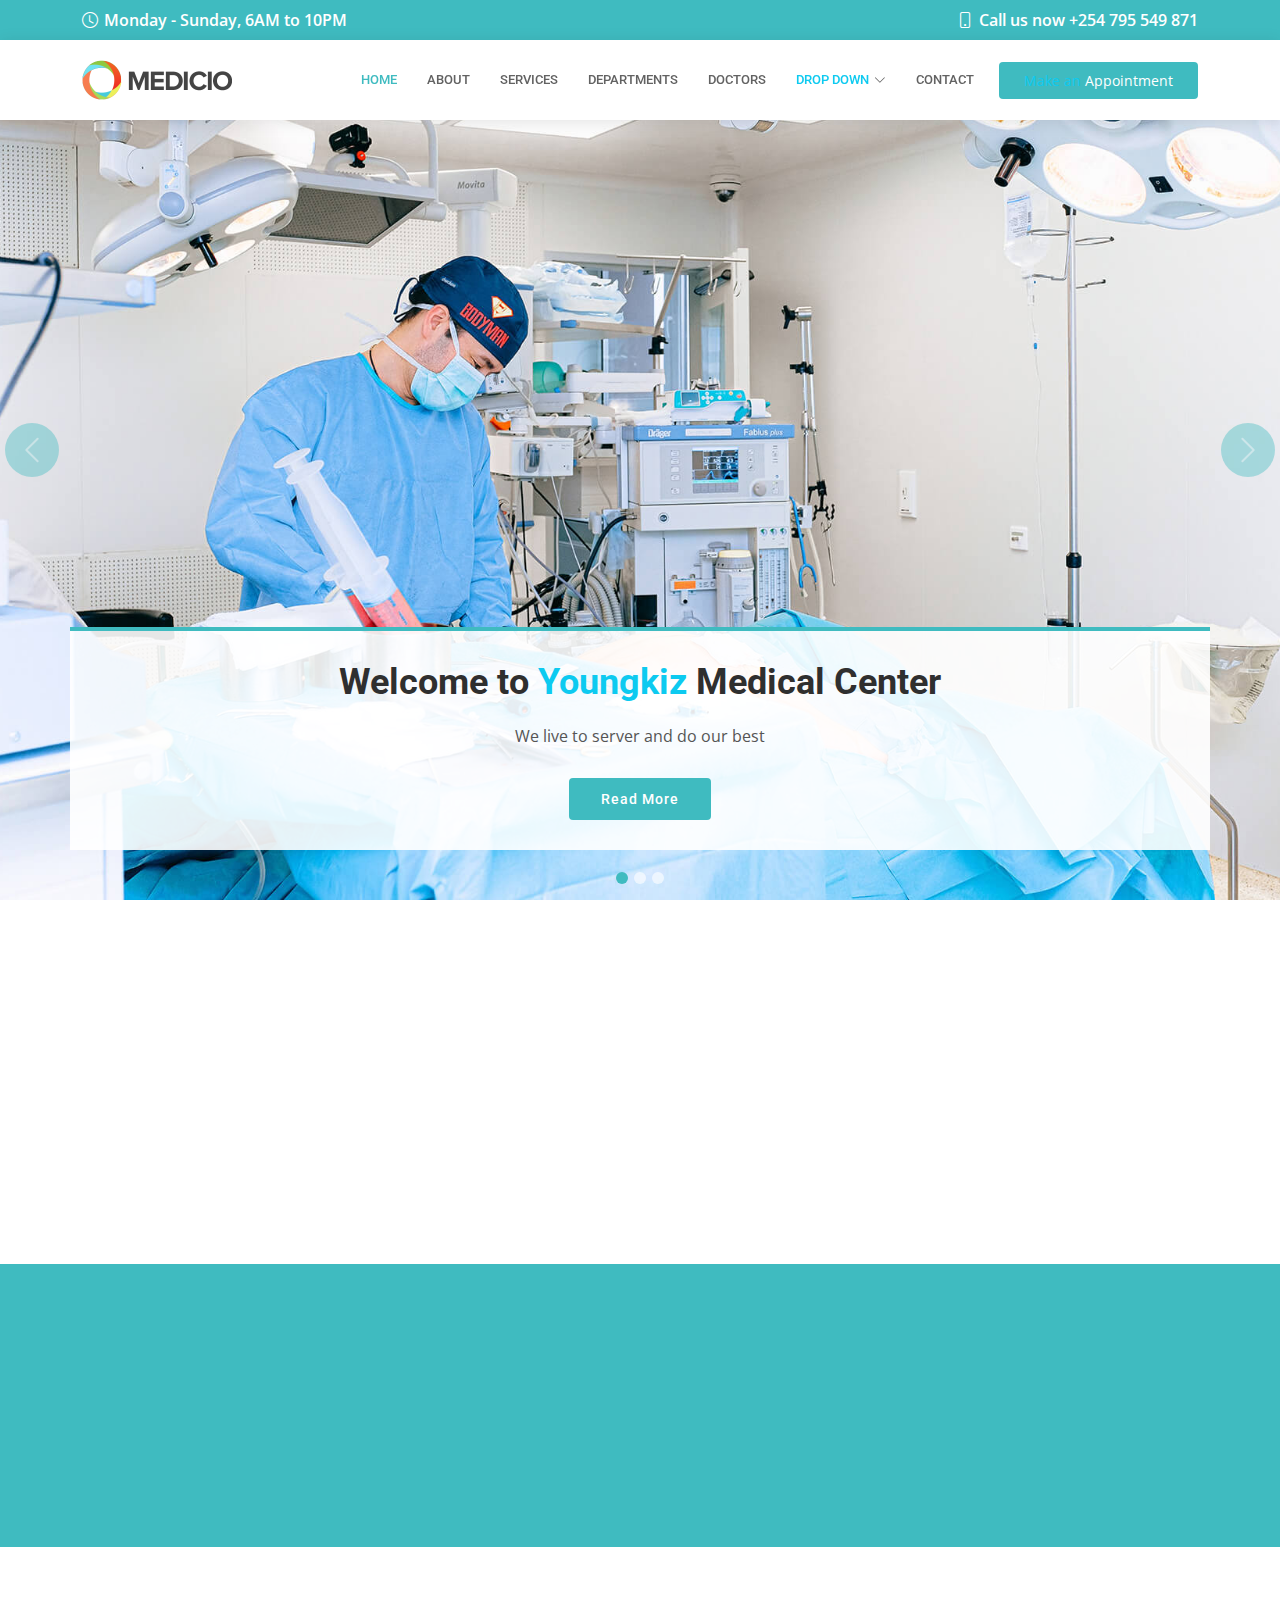
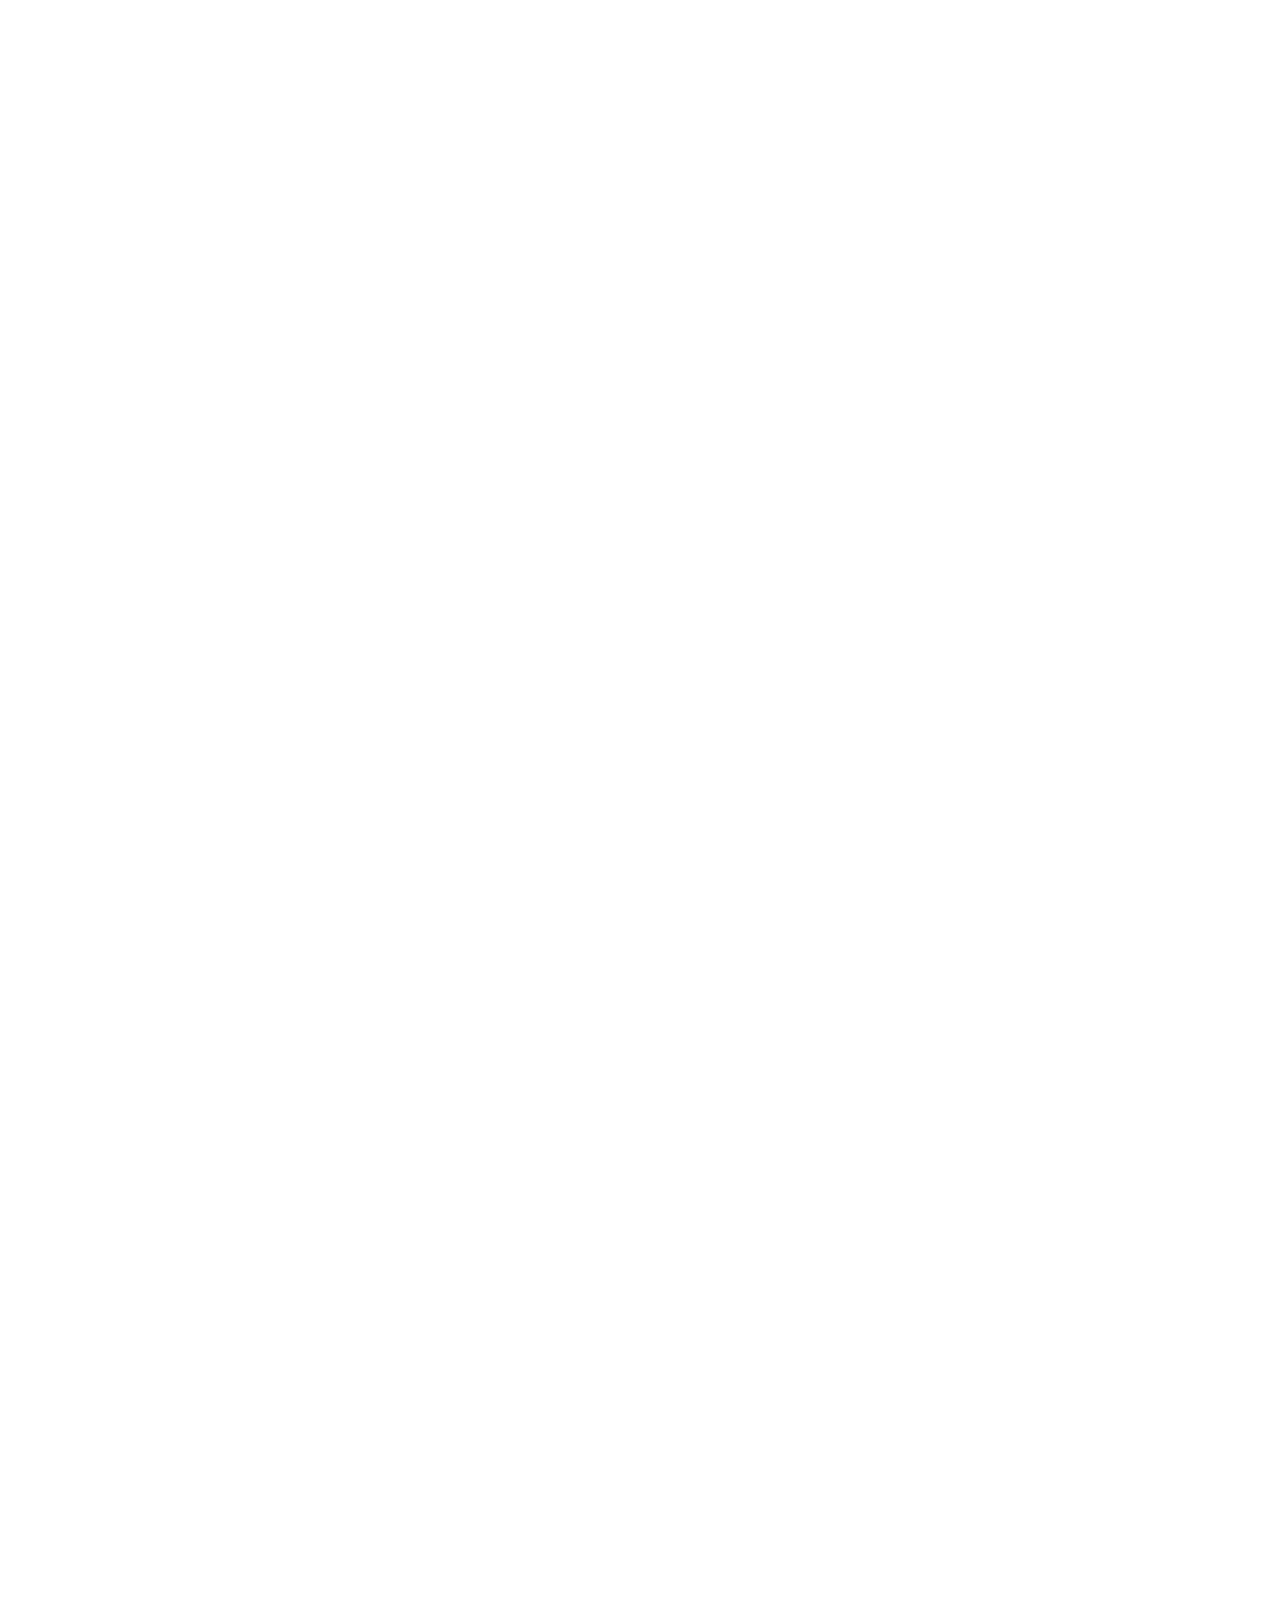
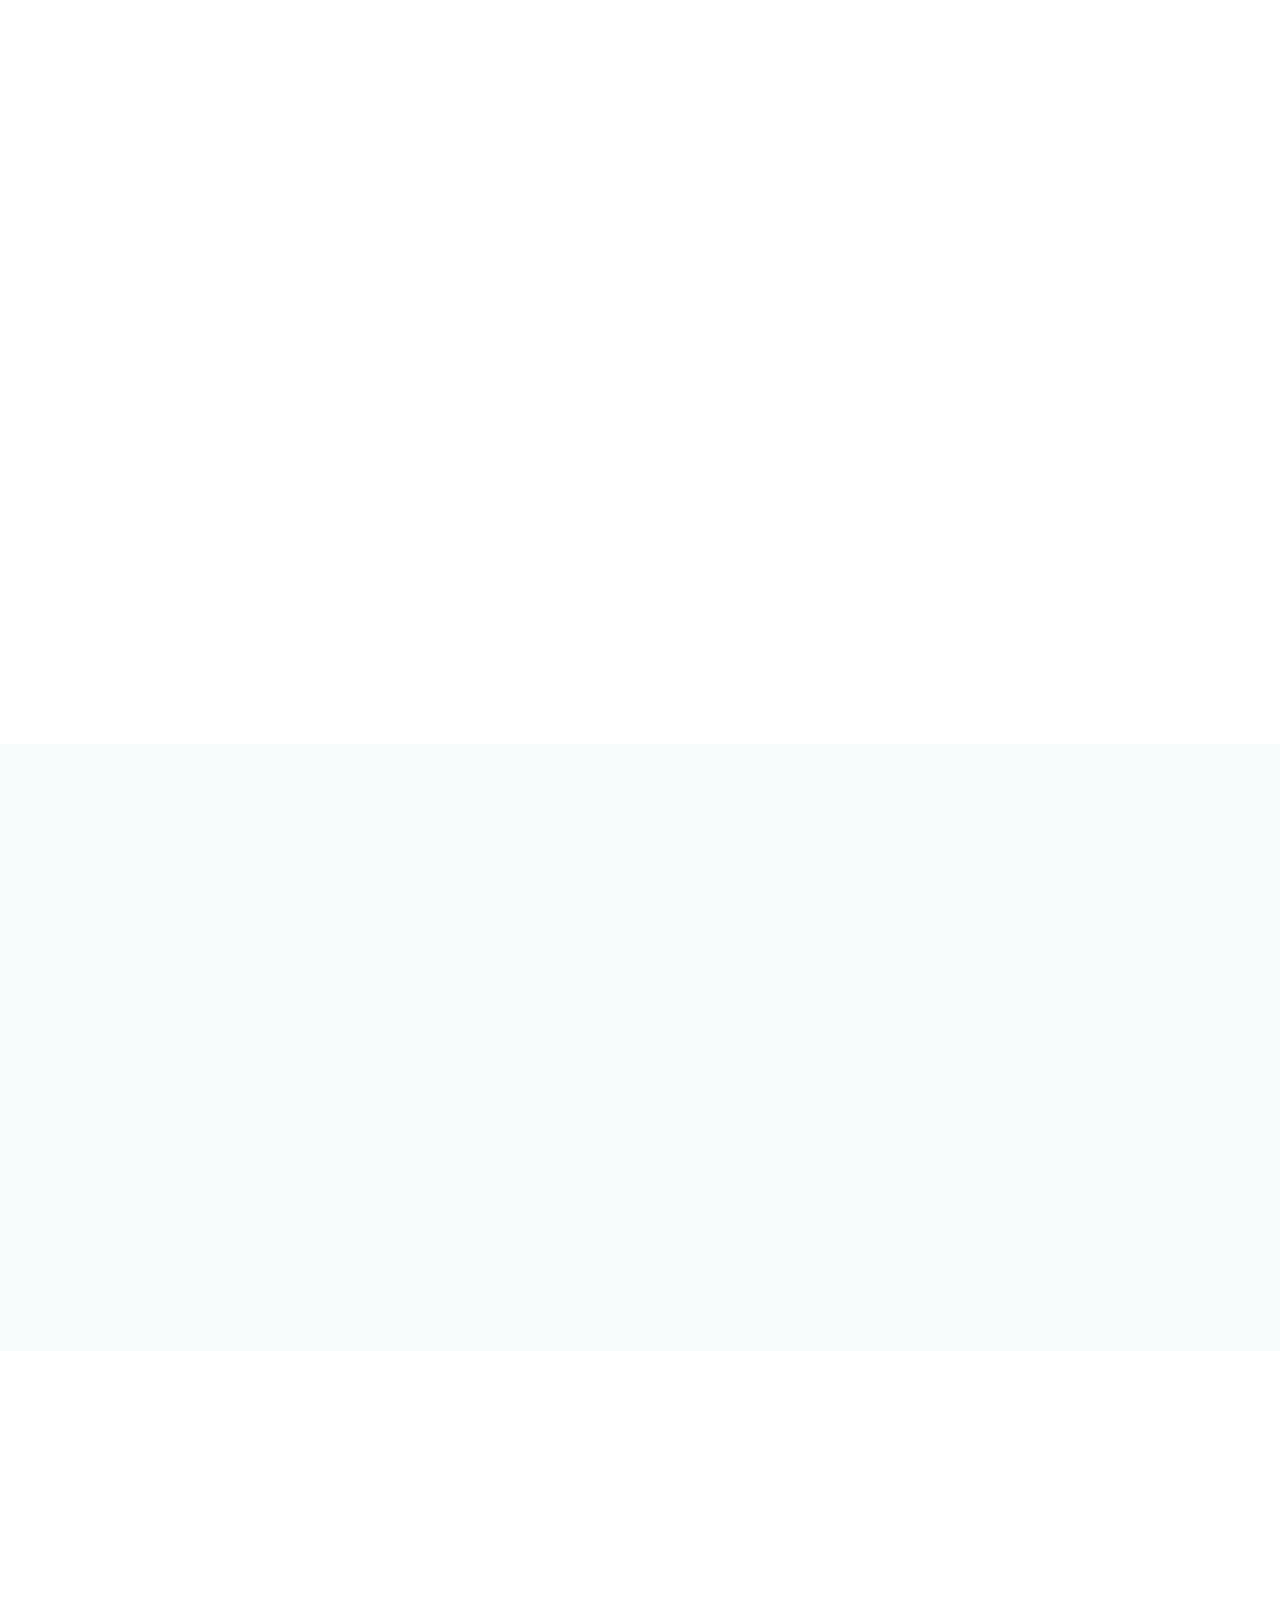
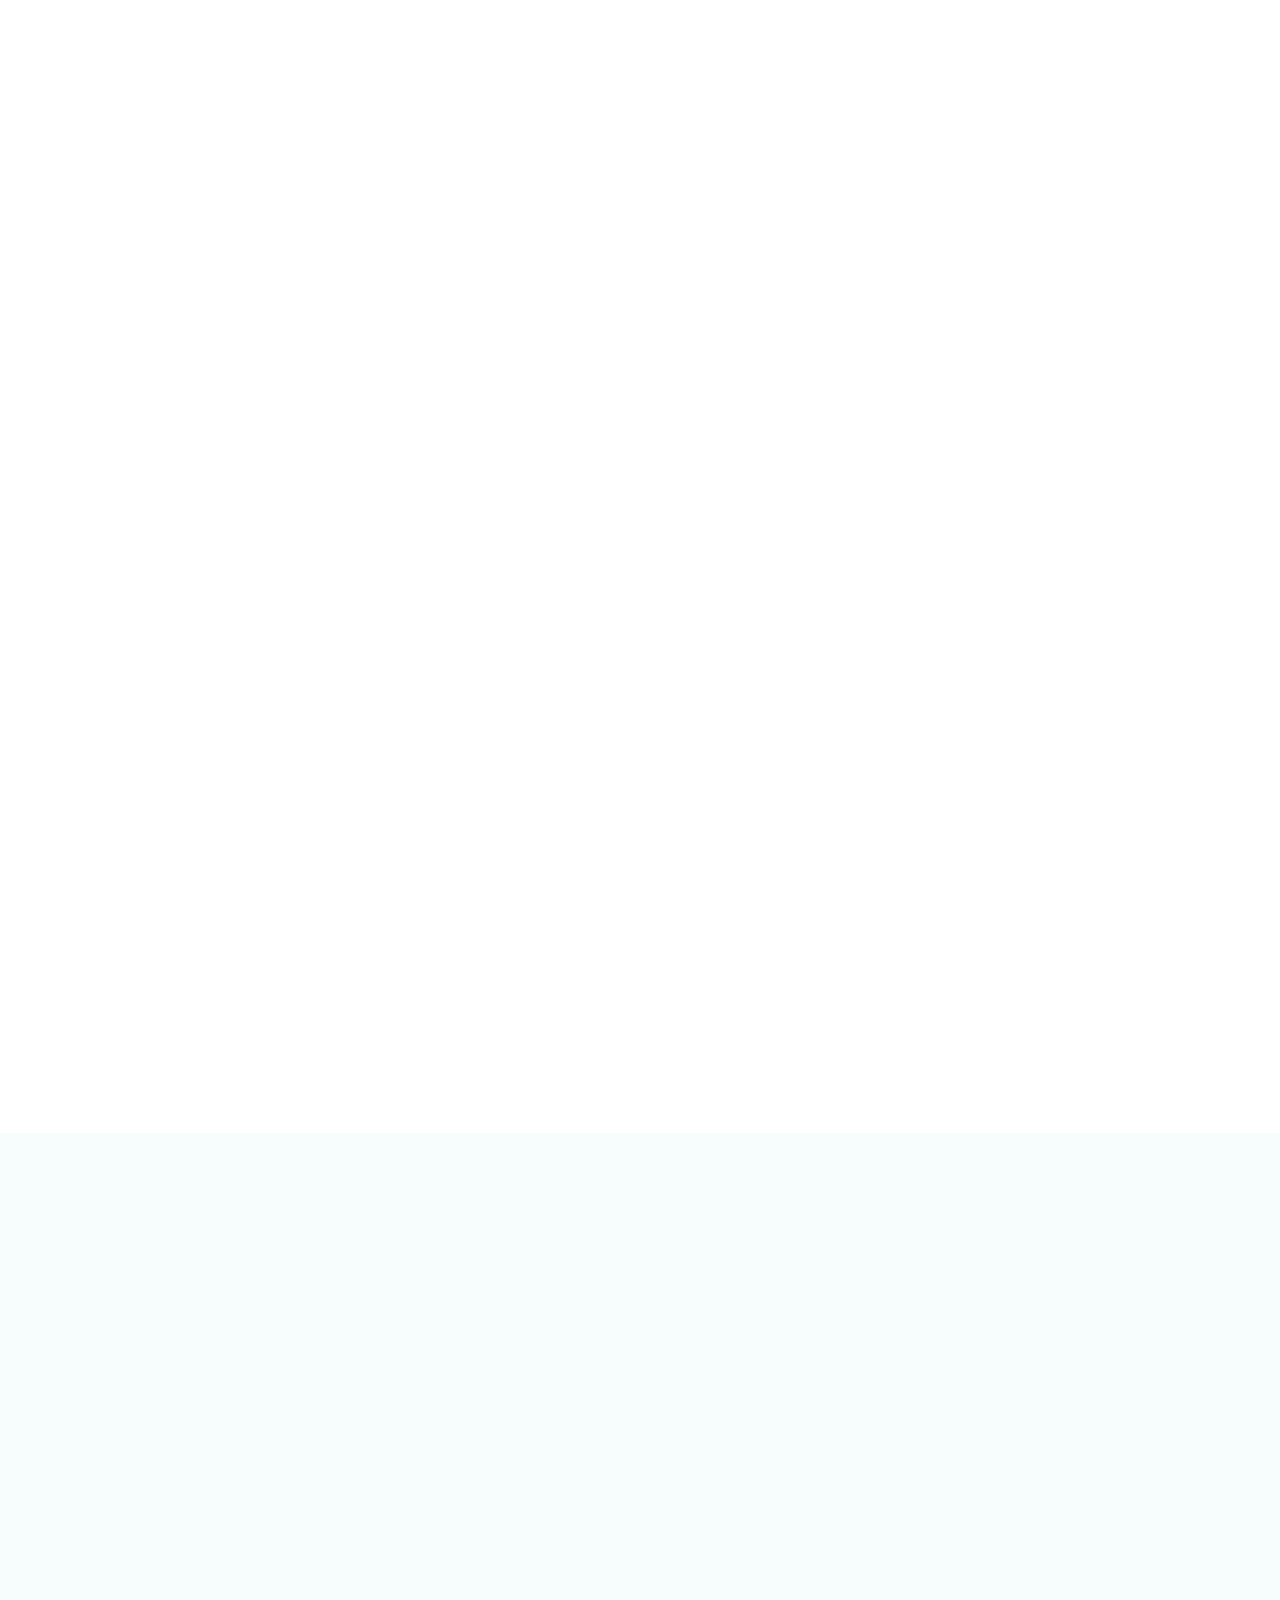
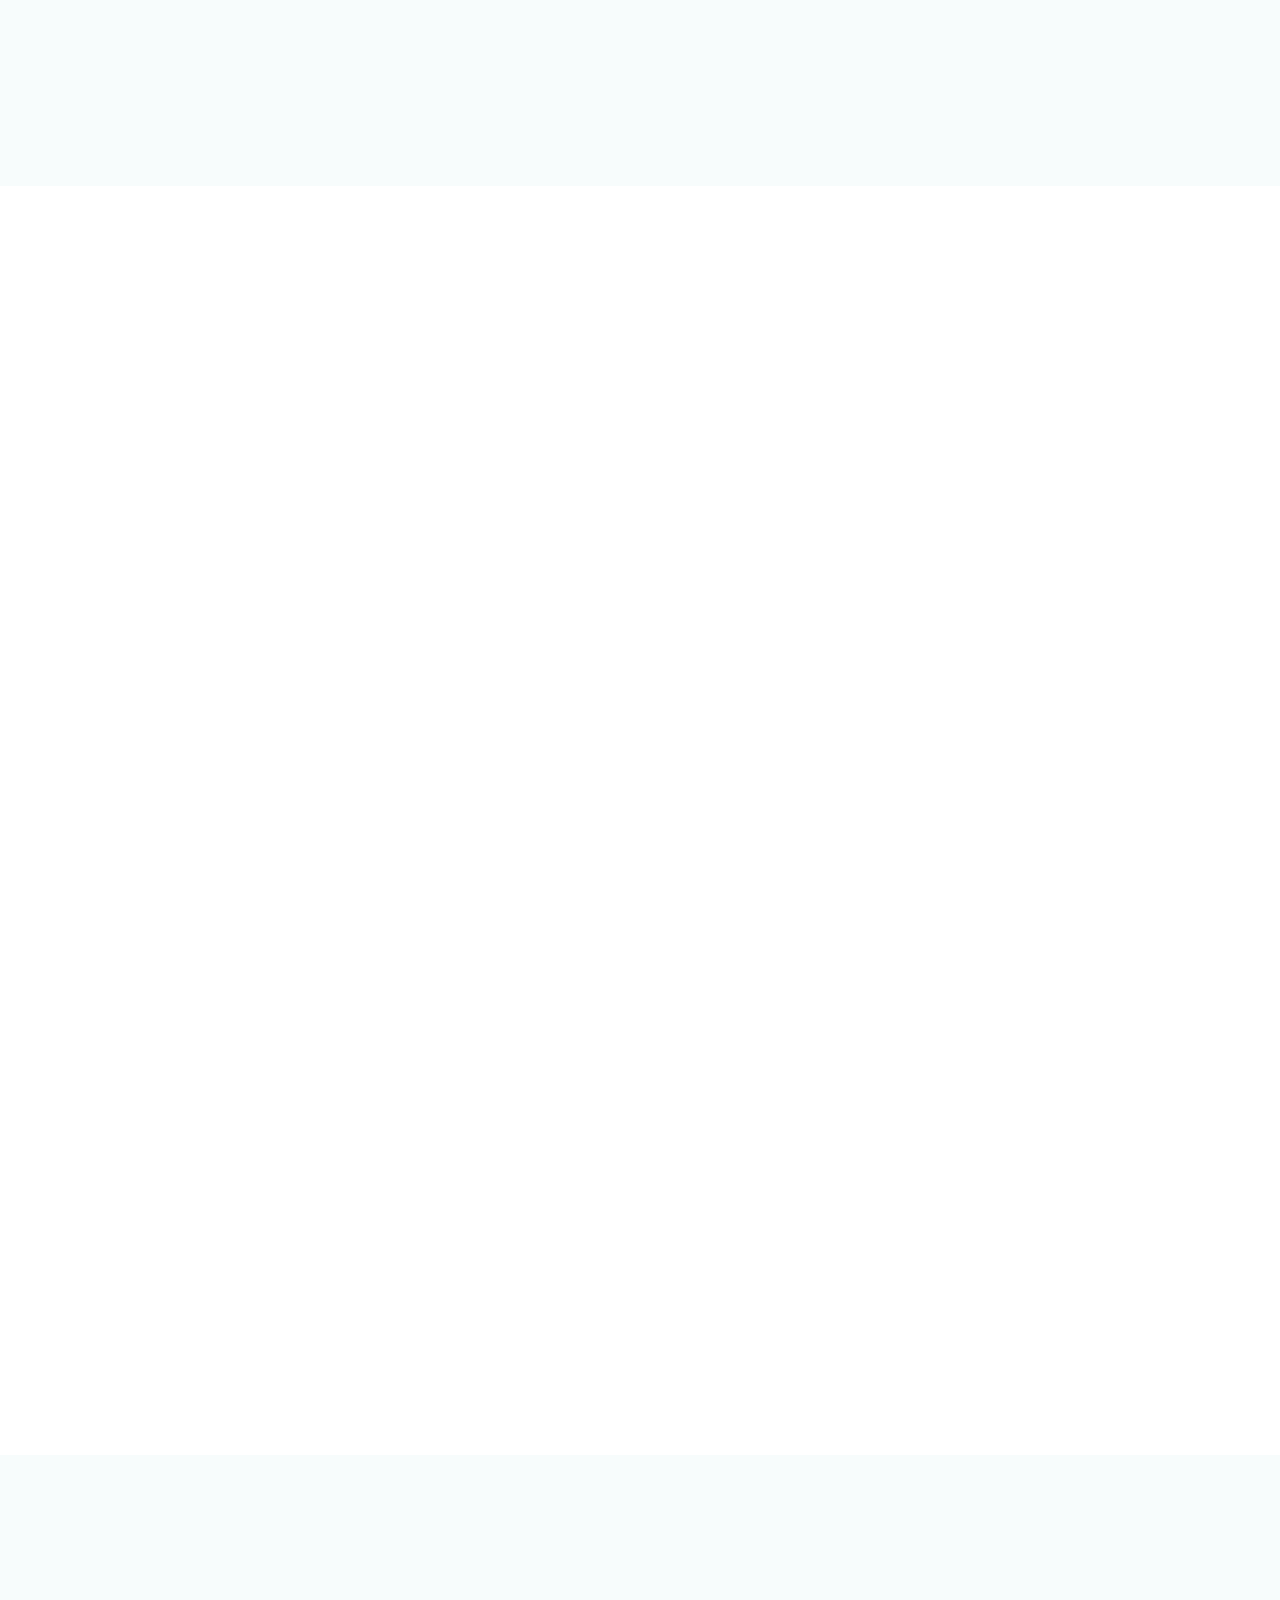
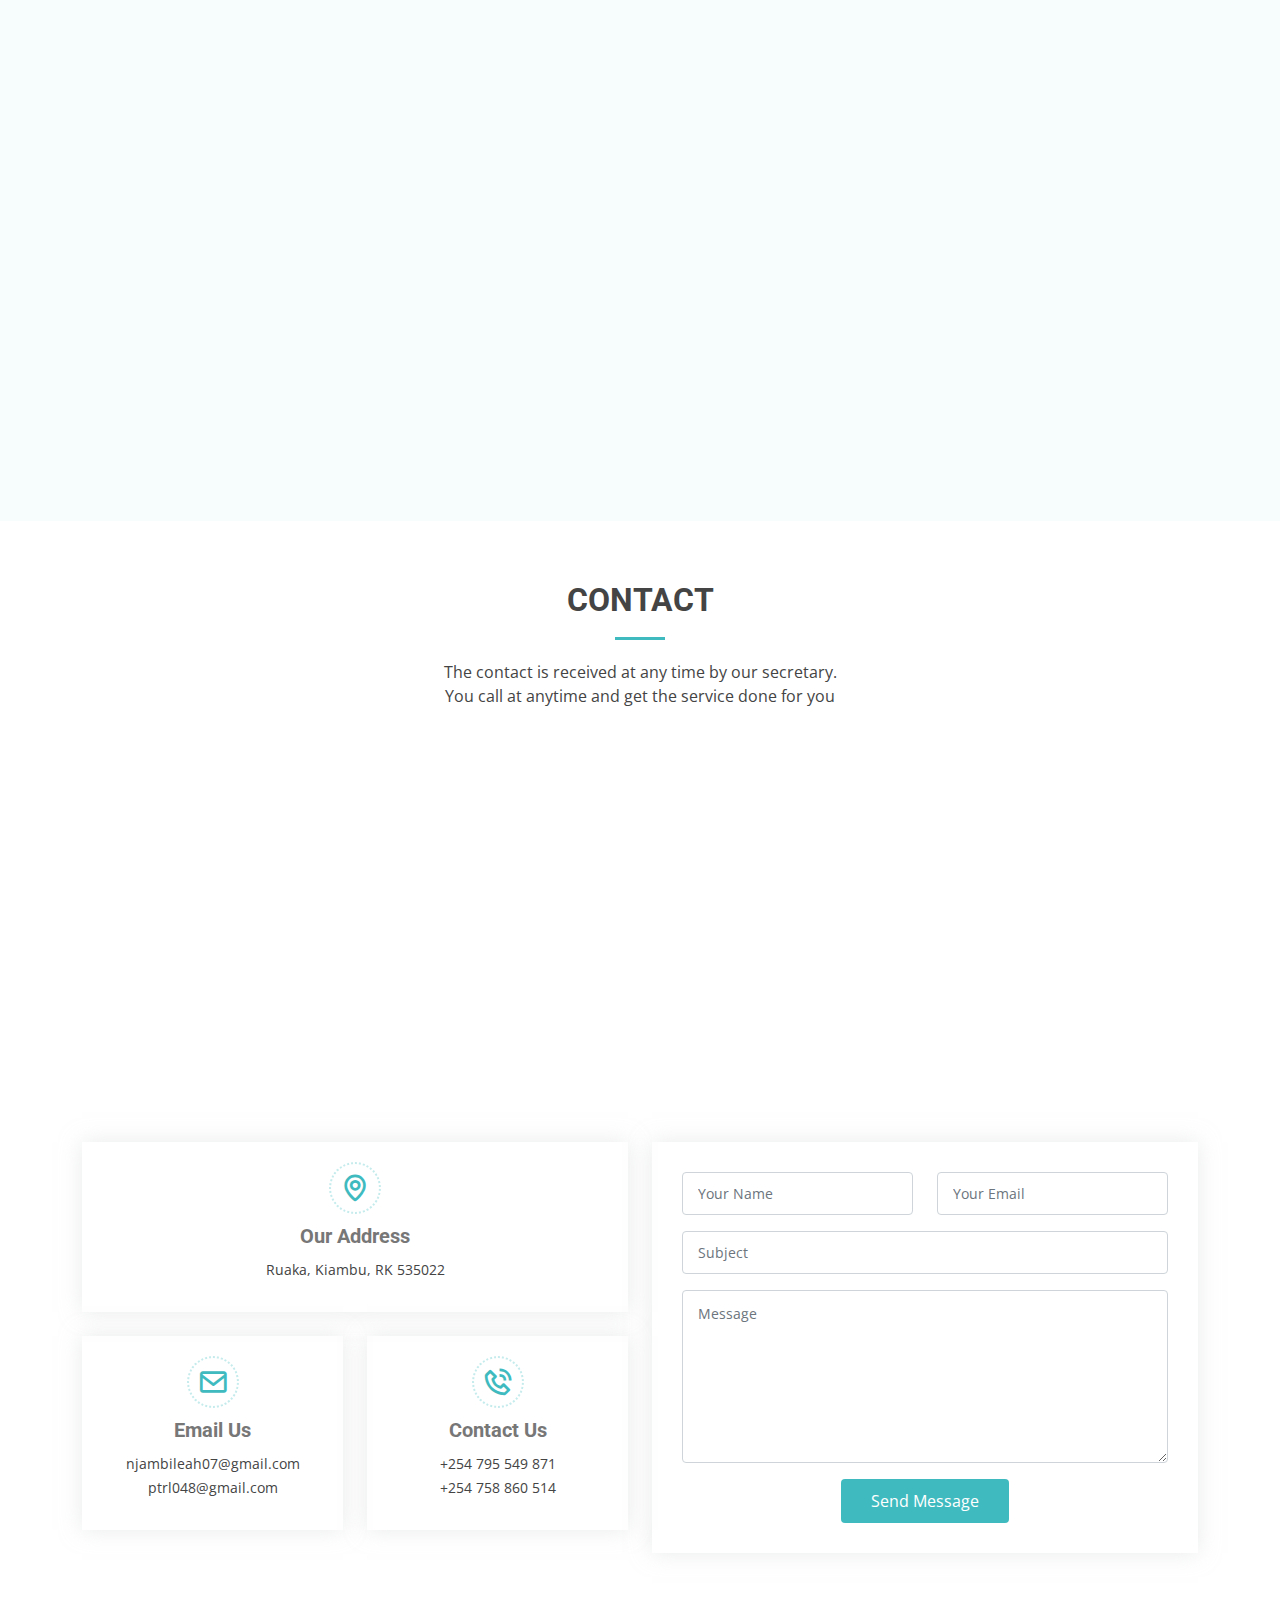
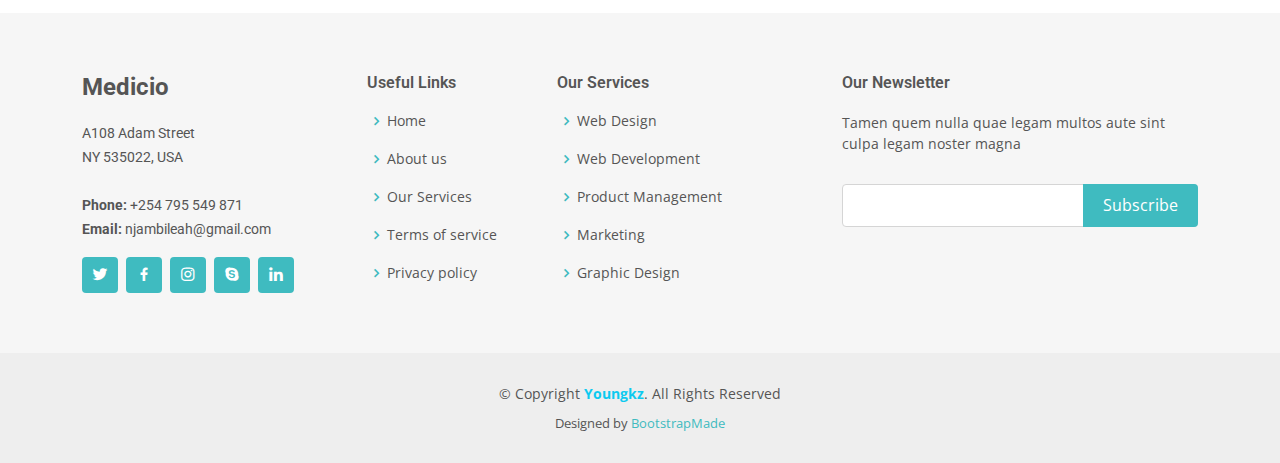
<file: templates/Medicio/index.html>
<!DOCTYPE html>
<html lang="en">

<head>
  <meta charset="utf-8">
  <meta content="width=device-width, initial-scale=1.0" name="viewport">

  <title>Medicio Bootstrap Template - Index</title>
  <meta content="" name="description">
  <meta content="" name="keywords">

  <!-- Favicons -->
  <link href="../../static/img/favicon.png" rel="icon">
  <link href="../../static/img/apple-touch-icon.png" rel="apple-touch-icon">

  <!-- Google Fonts -->
  <link href="https://fonts.googleapis.com/css?family=Open+Sans:300,300i,400,400i,600,600i,700,700i|Roboto:300,300i,400,400i,500,500i,600,600i,700,700i|Poppins:300,300i,400,400i,500,500i,600,600i,700,700i" rel="stylesheet">

  <!-- Vendor CSS Files -->
  <link href="assets/vendor/fontawesome-free/css/all.min.css" rel="stylesheet">
  <link href="assets/vendor/animate.css/animate.min.css" rel="stylesheet">
  <link href="assets/vendor/aos/aos.css" rel="stylesheet">
  <link href="assets/vendor/bootstrap/css/bootstrap.min.css" rel="stylesheet">
  <link href="assets/vendor/bootstrap-icons/bootstrap-icons.css" rel="stylesheet">
  <link href="assets/vendor/boxicons/css/boxicons.min.css" rel="stylesheet">
  <link href="assets/vendor/glightbox/css/glightbox.min.css" rel="stylesheet">
  <link href="assets/vendor/swiper/swiper-bundle.min.css" rel="stylesheet">

  <!-- Template Main CSS File -->
  <link href="../../static/css/style.css" rel="stylesheet">

  <!-- =======================================================
  * Template Name: Medicio - v4.10.0
  * Template URL: https://bootstrapmade.com/medicio-free-bootstrap-theme/
  * Author: BootstrapMade.com
  * License: https://bootstrapmade.com/license/
  ======================================================== -->
</head>

<body>

  <!-- ======= Top Bar ======= -->
  <div id="topbar" class="d-flex align-items-center fixed-top">
    <div class="container d-flex align-items-center justify-content-center justify-content-md-between">
      <div class="align-items-center d-none d-md-flex">
        <i class="bi bi-clock"></i> Monday - Sunday, 6AM to 10PM
      </div>
      <div class="d-flex align-items-center">
        <i class="bi bi-phone"></i> Call us now +254 795 549 871
      </div>
    </div>
  </div>

  <!-- ======= Header ======= -->
  <header id="header" class="fixed-top">
    <div class="container d-flex align-items-center">

      <a href="index.html" class="logo me-auto"><img src="../../static/img/logo.png" alt=""></a>
      <!-- Uncomment below if you prefer to use an image logo -->
      <!-- <h1 class="logo me-auto"><a href="index.html">Medicio</a></h1> -->

      <nav id="navbar" class="navbar order-last order-lg-0">
        <ul>
          <li><a class="nav-link scrollto " href="#hero">Home</a></li>
          <li><a class="nav-link scrollto" href="#about">About</a></li>
          <li><a class="nav-link scrollto" href="#services">Services</a></li>
          <li><a class="nav-link scrollto" href="#departments">Departments</a></li>
          <li><a class="nav-link scrollto" href="#doctors">Doctors</a></li>
          <li class="dropdown"><a href="#"><span>Drop Down</span> <i class="bi bi-chevron-down"></i></a>
            <ul>
              <li><a href="#">Drop Down 1</a></li>
              <li class="dropdown"><a href="#"><span>Deep Drop Down</span> <i class="bi bi-chevron-right"></i></a>
                <ul>
                  <li><a href="#">Deep Drop Down 1</a></li>
                  <li><a href="#">Deep Drop Down 2</a></li>
                  <li><a href="#">Deep Drop Down 3</a></li>
                  <li><a href="#">Deep Drop Down 4</a></li>
                  <li><a href="#">Deep Drop Down 5</a></li>
                </ul>
              </li>
              <li><a href="#">Drop Down 2</a></li>
              <li><a href="#">Drop Down 3</a></li>
              <li><a href="#">Drop Down 4</a></li>
            </ul>
          </li>
          <li><a class="nav-link scrollto" href="#contact">Contact</a></li>
        </ul>
        <i class="bi bi-list mobile-nav-toggle"></i>
      </nav><!-- .navbar -->

      <a href="#appointment" class="appointment-btn scrollto"><span class="d-none d-md-inline">Make an</span> Appointment</a>

    </div>
  </header><!-- End Header -->

  <!-- ======= Hero Section ======= -->
  <section id="hero">
    <div id="heroCarousel" data-bs-interval="5000" class="carousel slide carousel-fade" data-bs-ride="carousel">

      <ol class="carousel-indicators" id="hero-carousel-indicators"></ol>

      <div class="carousel-inner" role="listbox">

        <!-- Slide 1 -->
        <div class="carousel-item active" style="background-image: url(../../static/img/slide/slide-1.jpg)">
          <div class="container">
            <h2>Welcome to <span>Youngkiz </span> Medical Center</h2>
            <p>We live to server and do our best</p>
            <a href="#about" class="btn-get-started scrollto">Read More</a>
          </div>
        </div>

        <!-- Slide 2 -->
        <div class="carousel-item" style="background-image: url(../../static/img/slide/slide-2.jpg)">
          <div class="container">
            <h2>Lorem Ipsum Dolor</h2>
            <p>Ut velit est quam dolor ad a aliquid qui aliquid. Sequi ea ut et est quaerat sequi nihil ut aliquam. Occaecati alias dolorem mollitia ut. Similique ea voluptatem. Esse doloremque accusamus repellendus deleniti vel.</p>
            <a href="#about" class="btn-get-started scrollto">Read More</a>
          </div>
        </div>

        <!-- Slide 3 -->
        <div class="carousel-item" style="background-image: url(../../static/img/slide/slide-3.jpg)">
          <div class="container">
            <h2>Sequi ea ut et est quaerat</h2>
            <p>Ut velit est quam dolor ad a aliquid qui aliquid. Sequi ea ut et est quaerat sequi nihil ut aliquam. Occaecati alias dolorem mollitia ut. Similique ea voluptatem. Esse doloremque accusamus repellendus deleniti vel.</p>
            <a href="#about" class="btn-get-started scrollto">Read More</a>
          </div>
        </div>

      </div>

      <a class="carousel-control-prev" href="#heroCarousel" role="button" data-bs-slide="prev">
        <span class="carousel-control-prev-icon bi bi-chevron-left" aria-hidden="true"></span>
      </a>

      <a class="carousel-control-next" href="#heroCarousel" role="button" data-bs-slide="next">
        <span class="carousel-control-next-icon bi bi-chevron-right" aria-hidden="true"></span>
      </a>

    </div>
  </section><!-- End Hero -->

  <main id="main">

    <!-- ======= Featured Services Section ======= -->
    <section id="featured-services" class="featured-services">
      <div class="container" data-aos="fade-up">

        <div class="row">
          <div class="col-md-6 col-lg-3 d-flex align-items-stretch mb-5 mb-lg-0">
            <div class="icon-box" data-aos="fade-up" data-aos-delay="100">
              <div class="icon"><i class="fas fa-heartbeat"></i></div>
              <h4 class="title"><a href="">Njambi Leah</a></h4>
              <p class="description">Voluptatum deleniti atque corrupti quos dolores et quas molestias excepturi</p>
            </div>
          </div>

          <div class="col-md-6 col-lg-3 d-flex align-items-stretch mb-5 mb-lg-0">
            <div class="icon-box" data-aos="fade-up" data-aos-delay="200">
              <div class="icon"><i class="fas fa-pills"></i></div>
              <h4 class="title"><a href="">Sed ut perspiciatis</a></h4>
              <p class="description">Duis aute irure dolor in reprehenderit in voluptate velit esse cillum dolore</p>
            </div>
          </div>

          <div class="col-md-6 col-lg-3 d-flex align-items-stretch mb-5 mb-lg-0">
            <div class="icon-box" data-aos="fade-up" data-aos-delay="300">
              <div class="icon"><i class="fas fa-thermometer"></i></div>
              <h4 class="title"><a href="">Magni Dolores</a></h4>
              <p class="description">Excepteur sint occaecat cupidatat non proident, sunt in culpa qui officia</p>
            </div>
          </div>

          <div class="col-md-6 col-lg-3 d-flex align-items-stretch mb-5 mb-lg-0">
            <div class="icon-box" data-aos="fade-up" data-aos-delay="400">
              <div class="icon"><i class="fas fa-dna"></i></div>
              <h4 class="title"><a href="">Nemo Enim</a></h4>
              <p class="description">At vero eos et accusamus et iusto odio dignissimos ducimus qui blanditiis</p>
            </div>
          </div>

        </div>

      </div>
    </section><!-- End Featured Services Section -->

    <!-- ======= Cta Section ======= -->
    <section id="cta" class="cta">
      <div class="container" data-aos="zoom-in">

        <div class="text-center">
          <h3>In an emergency? Need help now?</h3>
          <p> Duis aute irure dolor in reprehenderit in voluptate velit esse cillum dolore eu fugiat nulla pariatur. Excepteur sint occaecat cupidatat non proident, sunt in culpa qui officia deserunt mollit anim id est laborum.</p>
          <a class="cta-btn scrollto" href="#appointment">Make an Make an Appointment</a>
        </div>

      </div>
    </section><!-- End Cta Section -->

    <!-- ======= About Us Section ======= -->
    <section id="about" class="about">
      <div class="container" data-aos="fade-up">

        <div class="section-title">
          <h2>About Us</h2>
          <p>Magnam dolores commodi suscipit. Necessitatibus eius consequatur ex aliquid fuga eum quidem. Sit sint consectetur velit. Quisquam quos quisquam cupiditate. Et nemo qui impedit suscipit alias ea. Quia fugiat sit in iste officiis commodi quidem hic quas.</p>
        </div>

        <div class="row">
          <div class="col-lg-6" data-aos="fade-right">
            <img src="../../static/img/about.jpg" class="img-fluid" alt="">
          </div>
          <div class="col-lg-6 pt-4 pt-lg-0 content" data-aos="fade-left">
            <h3>Voluptatem dignissimos provident quasi corporis voluptates sit assumenda.</h3>
            <p class="fst-italic">
              Lorem ipsum dolor sit amet, consectetur adipiscing elit, sed do eiusmod tempor incididunt ut labore et dolore
              magna aliqua.
            </p>
            <ul>
              <li><i class="bi bi-check-circle"></i> Ullamco laboris nisi ut aliquip ex ea commodo consequat.</li>
              <li><i class="bi bi-check-circle"></i> Duis aute irure dolor in reprehenderit in voluptate velit.</li>
              <li><i class="bi bi-check-circle"></i> Ullamco laboris nisi ut aliquip ex ea commodo consequat. Duis aute irure dolor in reprehenderit in voluptate trideta storacalaperda mastiro dolore eu fugiat nulla pariatur.</li>
            </ul>
            <p>
              Ullamco laboris nisi ut aliquip ex ea commodo consequat. Duis aute irure dolor in reprehenderit in voluptate
              velit esse cillum dolore eu fugiat nulla pariatur. Excepteur sint occaecat cupidatat non proident, sunt in
              culpa qui officia deserunt mollit anim id est laborum
            </p>
          </div>
        </div>

      </div>
    </section><!-- End About Us Section -->

    <!-- ======= Counts Section ======= -->
    <section id="counts" class="counts">
      <div class="container" data-aos="fade-up">

        <div class="row no-gutters">

          <div class="col-lg-3 col-md-6 d-md-flex align-items-md-stretch">
            <div class="count-box">
              <i class="fas fa-user-md"></i>
              <span data-purecounter-start="0" data-purecounter-end="85" data-purecounter-duration="1" class="purecounter"></span>

              <p><strong>Doctors</strong> consequuntur quae qui deca rode</p>
              <a href="#">Find out more &raquo;</a>
            </div>
          </div>

          <div class="col-lg-3 col-md-6 d-md-flex align-items-md-stretch">
            <div class="count-box">
              <i class="far fa-hospital"></i>
              <span data-purecounter-start="0" data-purecounter-end="26" data-purecounter-duration="1" class="purecounter"></span>
              <p><strong>Departments</strong> adipisci atque cum quia aut numquam delectus</p>
              <a href="#">Find out more &raquo;</a>
            </div>
          </div>

          <div class="col-lg-3 col-md-6 d-md-flex align-items-md-stretch">
            <div class="count-box">
              <i class="fas fa-flask"></i>
              <span data-purecounter-start="0" data-purecounter-end="14" data-purecounter-duration="1" class="purecounter"></span>
              <p><strong>Research Lab</strong> aut commodi quaerat. Aliquam ratione</p>
              <a href="#">Find out more &raquo;</a>
            </div>
          </div>

          <div class="col-lg-3 col-md-6 d-md-flex align-items-md-stretch">
            <div class="count-box">
              <i class="fas fa-award"></i>
              <span data-purecounter-start="0" data-purecounter-end="150" data-purecounter-duration="1" class="purecounter"></span>
              <p><strong>Awards</strong> rerum asperiores dolor molestiae doloribu</p>
              <a href="#">Find out more &raquo;</a>
            </div>
          </div>

        </div>

      </div>
    </section><!-- End Counts Section -->

    <!-- ======= Features Section ======= -->
    <section id="features" class="features">
      <div class="container" data-aos="fade-up">

        <div class="row">
          <div class="col-lg-6 order-2 order-lg-1" data-aos="fade-right">
            <div class="icon-box mt-5 mt-lg-0">
              <i class="bx bx-receipt"></i>
              <h4>Est labore ad</h4>
              <p>Consequuntur sunt aut quasi enim aliquam quae harum pariatur laboris nisi ut aliquip</p>
            </div>
            <div class="icon-box mt-5">
              <i class="bx bx-cube-alt"></i>
              <h4>Harum esse qui</h4>
              <p>Excepteur sint occaecat cupidatat non proident, sunt in culpa qui officia deserunt</p>
            </div>
            <div class="icon-box mt-5">
              <i class="bx bx-images"></i>
              <h4>Aut occaecati</h4>
              <p>Aut suscipit aut cum nemo deleniti aut omnis. Doloribus ut maiores omnis facere</p>
            </div>
            <div class="icon-box mt-5">
              <i class="bx bx-shield"></i>
              <h4>Beatae veritatis</h4>
              <p>Expedita veritatis consequuntur nihil tempore laudantium vitae denat pacta</p>
            </div>
          </div>
          <div class="image col-lg-6 order-1 order-lg-2" style='background-image: url("../../static/img/features.jpg");' data-aos="zoom-in"></div>
        </div>

      </div>
    </section><!-- End Features Section -->

    <!-- ======= Services Section ======= -->
    <section id="services" class="services services">
      <div class="container" data-aos="fade-up">

        <div class="section-title">
          <h2>Services</h2>
          <p>Magnam dolores commodi suscipit. Necessitatibus eius consequatur ex aliquid fuga eum quidem. Sit sint consectetur velit. Quisquam quos quisquam cupiditate. Et nemo qui impedit suscipit alias ea. Quia fugiat sit in iste officiis commodi quidem hic quas.</p>
        </div>

        <div class="row">
          <div class="col-lg-4 col-md-6 icon-box" data-aos="zoom-in" data-aos-delay="100">
            <div class="icon"><i class="fas fa-heartbeat"></i></div>
            <h4 class="title"><a href="">Lorem Ipsum</a></h4>
            <p class="description">Voluptatum deleniti atque corrupti quos dolores et quas molestias excepturi sint occaecati cupiditate non provident</p>
          </div>
          <div class="col-lg-4 col-md-6 icon-box" data-aos="zoom-in" data-aos-delay="200">
            <div class="icon"><i class="fas fa-pills"></i></div>
            <h4 class="title"><a href="">Dolor Sitema</a></h4>
            <p class="description">Minim veniam, quis nostrud exercitation ullamco laboris nisi ut aliquip ex ea commodo consequat tarad limino ata</p>
          </div>
          <div class="col-lg-4 col-md-6 icon-box" data-aos="zoom-in" data-aos-delay="300">
            <div class="icon"><i class="fas fa-hospital-user"></i></div>
            <h4 class="title"><a href="">Sed ut perspiciatis</a></h4>
            <p class="description">Duis aute irure dolor in reprehenderit in voluptate velit esse cillum dolore eu fugiat nulla pariatur</p>
          </div>
          <div class="col-lg-4 col-md-6 icon-box" data-aos="zoom-in" data-aos-delay="100">
            <div class="icon"><i class="fas fa-dna"></i></div>
            <h4 class="title"><a href="">Magni Dolores</a></h4>
            <p class="description">Excepteur sint occaecat cupidatat non proident, sunt in culpa qui officia deserunt mollit anim id est laborum</p>
          </div>
          <div class="col-lg-4 col-md-6 icon-box" data-aos="zoom-in" data-aos-delay="200">
            <div class="icon"><i class="fas fa-wheelchair"></i></div>
            <h4 class="title"><a href="">Nemo Enim</a></h4>
            <p class="description">At vero eos et accusamus et iusto odio dignissimos ducimus qui blanditiis praesentium voluptatum deleniti atque</p>
          </div>
          <div class="col-lg-4 col-md-6 icon-box" data-aos="zoom-in" data-aos-delay="300">
            <div class="icon"><i class="fas fa-notes-medical"></i></div>
            <h4 class="title"><a href="">Eiusmod Tempor</a></h4>
            <p class="description">Et harum quidem rerum facilis est et expedita distinctio. Nam libero tempore, cum soluta nobis est eligendi</p>
          </div>
        </div>

      </div>
    </section><!-- End Services Section -->

    <!-- ======= Appointment Section ======= -->
    <section id="appointment" class="appointment section-bg">
      <div class="container" data-aos="fade-up">

        <div class="section-title">
          <h2>Make an Appointment</h2>
          <p>Magnam dolores commodi suscipit. Necessitatibus eius consequatur ex aliquid fuga eum quidem. Sit sint consectetur velit. Quisquam quos quisquam cupiditate. Et nemo qui impedit suscipit alias ea. Quia fugiat sit in iste officiis commodi quidem hic quas.</p>
        </div>

        <form action="forms/appointment.php" method="post" role="form" class="php-email-form" data-aos="fade-up" data-aos-delay="100">
          <div class="row">
            <div class="col-md-4 form-group">
              <input type="text" name="name" class="form-control" id="name" placeholder="Your Name" required>
            </div>
            <div class="col-md-4 form-group mt-3 mt-md-0">
              <input type="email" class="form-control" name="email" id="email" placeholder="Your Email" required>
            </div>
            <div class="col-md-4 form-group mt-3 mt-md-0">
              <input type="tel" class="form-control" name="phone" id="phone" placeholder="Your Phone" required>
            </div>
          </div>
          <div class="row">
            <div class="col-md-4 form-group mt-3">
              <input type="datetime" name="date" class="form-control datepicker" id="date" placeholder="Appointment Date" required>
            </div>
            <div class="col-md-4 form-group mt-3">
              <select name="department" id="department" class="form-select">
                <option value="">Select Department</option>
                <option value="Department 1"> First Department</option>
                <option value="Department 2"> Second Department</option>
                <option value="Department 3"> Third Department</option>
              </select>
            </div>
            <div class="col-md-4 form-group mt-3">
              <select name="doctor" id="doctor" class="form-select">
                <option value="">Select Doctor</option>
                <option value="Doctor 1">Doctor 1</option>
                <option value="Doctor 2">Doctor 2</option>
                <option value="Doctor 3">Doctor 3</option>
              </select>
            </div>
          </div>

          <div class="form-group mt-3">
            <textarea class="form-control" name="message" rows="5" placeholder="Message (Optional)"></textarea>
          </div>
          <div class="my-3">
            <div class="loading">Loading</div>
            <div class="error-message"></div>
            <div class="sent-message">Your appointment request has been sent successfully. Thank you!</div>
          </div>
          <div class="text-center"><button type="submit">Make an Appointment</button></div>
        </form>

      </div>
    </section><!-- End Appointment Section -->

    <!-- ======= Departments Section ======= -->
    <section id="departments" class="departments">
      <div class="container" data-aos="fade-up">

        <div class="section-title">
          <h2>Departments</h2>
          <p>Magnam dolores commodi suscipit. Necessitatibus eius consequatur ex aliquid fuga eum quidem. Sit sint consectetur velit. Quisquam quos quisquam cupiditate. Et nemo qui impedit suscipit alias ea. Quia fugiat sit in iste officiis commodi quidem hic quas.</p>
        </div>

        <div class="row" data-aos="fade-up" data-aos-delay="100">
          <div class="col-lg-4 mb-5 mb-lg-0">
            <ul class="nav nav-tabs flex-column">
              <li class="nav-item">
                <a class="nav-link active show" data-bs-toggle="tab" data-bs-target="#tab-1">
                  <h4>Cardiology</h4>
                  <p>Quis excepturi porro totam sint earum quo nulla perspiciatis eius.</p>
                </a>
              </li>
              <li class="nav-item mt-2">
                <a class="nav-link" data-bs-toggle="tab" data-bs-target="#tab-2">
                  <h4>Neurology</h4>
                  <p>Voluptas vel esse repudiandae quo excepturi.</p>
                </a>
              </li>
              <li class="nav-item mt-2">
                <a class="nav-link" data-bs-toggle="tab" data-bs-target="#tab-3">
                  <h4>Hepatology</h4>
                  <p>Velit veniam ipsa sit nihil blanditiis mollitia natus.</p>
                </a>
              </li>
              <li class="nav-item mt-2">
                <a class="nav-link" data-bs-toggle="tab" data-bs-target="#tab-4">
                  <h4>Pediatrics</h4>
                  <p>Ratione hic sapiente nostrum doloremque illum nulla praesentium id</p>
                </a>
              </li>
            </ul>
          </div>
          <div class="col-lg-8">
            <div class="tab-content">
              <div class="tab-pane active show" id="tab-1">
                <h3>Cardiology</h3>
                <p class="fst-italic">Qui laudantium consequatur laborum sit qui ad sapiente dila parde sonata raqer a videna mareta paulona marka</p>
                <img src="../../static/img/departments-1.jpg" alt="" class="img-fluid">
                <p>Et nobis maiores eius. Voluptatibus ut enim blanditiis atque harum sint. Laborum eos ipsum ipsa odit magni. Incidunt hic ut molestiae aut qui. Est repellat minima eveniet eius et quis magni nihil. Consequatur dolorem quaerat quos qui similique accusamus nostrum rem vero</p>
              </div>
              <div class="tab-pane" id="tab-2">
                <h3>Neurology</h3>
                <p class="fst-italic">Qui laudantium consequatur laborum sit qui ad sapiente dila parde sonata raqer a videna mareta paulona marka</p>
                <img src="../../static/img/departments-2.jpg" alt="" class="img-fluid">
                <p>Et nobis maiores eius. Voluptatibus ut enim blanditiis atque harum sint. Laborum eos ipsum ipsa odit magni. Incidunt hic ut molestiae aut qui. Est repellat minima eveniet eius et quis magni nihil. Consequatur dolorem quaerat quos qui similique accusamus nostrum rem vero</p>
              </div>
              <div class="tab-pane" id="tab-3">
                <h3>Hepatology</h3>
                <p class="fst-italic">Qui laudantium consequatur laborum sit qui ad sapiente dila parde sonata raqer a videna mareta paulona marka</p>
                <img src="../../static/img/departments-3.jpg" alt="" class="img-fluid">
                <p>Et nobis maiores eius. Voluptatibus ut enim blanditiis atque harum sint. Laborum eos ipsum ipsa odit magni. Incidunt hic ut molestiae aut qui. Est repellat minima eveniet eius et quis magni nihil. Consequatur dolorem quaerat quos qui similique accusamus nostrum rem vero</p>
              </div>
              <div class="tab-pane" id="tab-4">
                <h3>Pediatrics</h3>
                <p class="fst-italic">Qui laudantium consequatur laborum sit qui ad sapiente dila parde sonata raqer a videna mareta paulona marka</p>
                <img src="../../static/img/departments-4.jpg" alt="" class="img-fluid">
                <p>Et nobis maiores eius. Voluptatibus ut enim blanditiis atque harum sint. Laborum eos ipsum ipsa odit magni. Incidunt hic ut molestiae aut qui. Est repellat minima eveniet eius et quis magni nihil. Consequatur dolorem quaerat quos qui similique accusamus nostrum rem vero</p>
              </div>
            </div>
          </div>
        </div>

      </div>
    </section><!-- End Departments Section -->

    <!-- ======== Testimonials Section ========= -->
    <section id="testimonials" class="testimonials">
      <div class="container" data-aos="fade-up">

        <div class="section-title">
          <h2>Testimonials</h2>
          <p>Magnam dolores commodi suscipit. Necessitatibus eius consequatur ex aliquid fuga eum quidem. Sit sint consectetur velit. Quisquam quos quisquam cupiditate. Et nemo qui impedit suscipit alias ea. Quia fugiat sit in iste officiis commodi quidem hic quas.</p>
        </div>

        <div class="testimonials-slider swiper" data-aos="fade-up" data-aos-delay="100">
          <div class="swiper-wrapper">

            <div class="swiper-slide">
              <div class="testimonial-item">
                <p>
                  <i class="bx bxs-quote-alt-left quote-icon-left"></i>
                  Proin iaculis purus consequat sem cure digni ssim donec porttitora entum suscipit rhoncus. Accusantium quam, ultricies eget id, aliquam eget nibh et. Maecen aliquam, risus at semper.
                  <i class="bx bxs-quote-alt-right quote-icon-right"></i>
                </p>
                <img src="../../static/img/testimonials/testimonials-1.jpg" class="testimonial-img" alt="">
                <h3>Saul Goodman</h3>
                <h4>Ceo &amp; Founder</h4>
              </div>
            </div><!-- End testimonial item -->

            <div class="swiper-slide">
              <div class="testimonial-item">
                <p>
                  <i class="bx bxs-quote-alt-left quote-icon-left"></i>
                  Export tempor illum tamen malis malis eram quae irure esse labore quem cillum quid cillum eram malis quorum velit fore eram velit sunt aliqua noster fugiat irure amet legam anim culpa.
                  <i class="bx bxs-quote-alt-right quote-icon-right"></i>
                </p>
                <img src="../../static/img/testimonials/testimonials-2.jpg" class="testimonial-img" alt="">
                <h3>Sara Wilsson</h3>
                <h4>Designer</h4>
              </div>
            </div><!-- End testimonial item -->

            <div class="swiper-slide">
              <div class="testimonial-item">
                <p>
                  <i class="bx bxs-quote-alt-left quote-icon-left"></i>
                  Enim nisi quem export duis labore cillum quae magna enim sint quorum nulla quem veniam duis minim tempor labore quem eram duis noster aute amet eram fore quis sint minim.
                  <i class="bx bxs-quote-alt-right quote-icon-right"></i>
                </p>
                <img src="../../static/img/testimonials/testimonials-3.jpg" class="testimonial-img" alt="">
                <h3>Jena Karlis</h3>
                <h4>Store Owner</h4>
              </div>
            </div><!-- End testimonial item -->

            <div class="swiper-slide">
              <div class="testimonial-item">
                <p>
                  <i class="bx bxs-quote-alt-left quote-icon-left"></i>
                  Fugiat enim eram quae cillum dolore dolor amet nulla culpa multos export minim fugiat minim velit minim dolor enim duis veniam ipsum anim magna sunt elit fore quem dolore labore illum veniam.
                  <i class="bx bxs-quote-alt-right quote-icon-right"></i>
                </p>
                <img src="../../static/img/testimonials/testimonials-4.jpg" class="testimonial-img" alt="">
                <h3>Matt Brandon</h3>
                <h4>Freelancer</h4>
              </div>
            </div><!-- End testimonial item -->

            <div class="swiper-slide">
              <div class="testimonial-item">
                <p>
                  <i class="bx bxs-quote-alt-left quote-icon-left"></i>
                  Quis quorum aliqua sint quem legam fore sunt eram irure aliqua veniam tempor noster veniam enim culpa labore duis sunt culpa nulla illum cillum fugiat legam esse veniam culpa fore nisi cillum quid.
                  <i class="bx bxs-quote-alt-right quote-icon-right"></i>
                </p>
                <img src="../../static/img/testimonials/testimonials-5.jpg" class="testimonial-img" alt="">
                <h3>John Larson</h3>
                <h4>Entrepreneur</h4>
              </div>
            </div><!-- End testimonial item -->

          </div>
          <div class="swiper-pagination"></div>
        </div>

      </div>
    </section><!-- End Testimonials Section -->

    <!-- ======= Doctors Section ======= -->
    <section id="doctors" class="doctors section-bg">
      <div class="container" data-aos="fade-up">

        <div class="section-title">
          <h2>Doctors</h2>
          <p>Magnam dolores commodi suscipit. Necessitatibus eius consequatur ex aliquid fuga eum quidem. Sit sint consectetur velit. Quisquam quos quisquam cupiditate. Et nemo qui impedit suscipit alias ea. Quia fugiat sit in iste officiis commodi quidem hic quas.</p>
        </div>

        <div class="row">

          <div class="col-lg-3 col-md-6 d-flex align-items-stretch">
            <div class="member" data-aos="fade-up" data-aos-delay="100">
              <div class="member-img">
                <img src="../../static/img/doctors/doctors-1.jpg" class="img-fluid" alt="">
                <div class="social">
                  <a href=""><i class="bi bi-twitter"></i></a>
                  <a href=""><i class="bi bi-facebook"></i></a>
                  <a href=""><i class="bi bi-instagram"></i></a>
                  <a href=""><i class="bi bi-linkedin"></i></a>
                </div>
              </div>
              <div class="member-info">
                <h4>Walter White</h4>
                <span>Chief Medical Officer</span>
              </div>
            </div>
          </div>

          <div class="col-lg-3 col-md-6 d-flex align-items-stretch">
            <div class="member" data-aos="fade-up" data-aos-delay="200">
              <div class="member-img">
                <img src="../../static/img/doctors/doctors-2.jpg" class="img-fluid" alt="">
                <div class="social">
                  <a href=""><i class="bi bi-twitter"></i></a>
                  <a href=""><i class="bi bi-facebook"></i></a>
                  <a href=""><i class="bi bi-instagram"></i></a>
                  <a href=""><i class="bi bi-linkedin"></i></a>
                </div>
              </div>
              <div class="member-info">
                <h4>Sarah Jhonson</h4>
                <span>Anesthesiologist</span>
              </div>
            </div>
          </div>

          <div class="col-lg-3 col-md-6 d-flex align-items-stretch">
            <div class="member" data-aos="fade-up" data-aos-delay="300">
              <div class="member-img">
                <img src="../../static/img/doctors/doctors-3.jpg" class="img-fluid" alt="">
                <div class="social">
                  <a href=""><i class="bi bi-twitter"></i></a>
                  <a href=""><i class="bi bi-facebook"></i></a>
                  <a href=""><i class="bi bi-instagram"></i></a>
                  <a href=""><i class="bi bi-linkedin"></i></a>
                </div>
              </div>
              <div class="member-info">
                <h4>William Anderson</h4>
                <span>Cardiology</span>
              </div>
            </div>
          </div>

          <div class="col-lg-3 col-md-6 d-flex align-items-stretch">
            <div class="member" data-aos="fade-up" data-aos-delay="400">
              <div class="member-img">
                <img src="../../static/img/doctors/doctors-4.jpg" class="img-fluid" alt="">
                <div class="social">
                  <a href=""><i class="bi bi-twitter"></i></a>
                  <a href=""><i class="bi bi-facebook"></i></a>
                  <a href=""><i class="bi bi-instagram"></i></a>
                  <a href=""><i class="bi bi-linkedin"></i></a>
                </div>
              </div>
              <div class="member-info">
                <h4>Amanda Jepson</h4>
                <span>Neurosurgeon</span>
              </div>
            </div>
          </div>

        </div>

      </div>
    </section><!-- End Doctors Section -->

    <!-- ======= Gallery Section ======= -->
    <section id="gallery" class="gallery">
      <div class="container" data-aos="fade-up">

        <div class="section-title">
          <h2>Gallery</h2>
          <p>Magnam dolores commodi suscipit. Necessitatibus eius consequatur ex aliquid fuga eum quidem. Sit sint consectetur velit. Quisquam quos quisquam cupiditate. Et nemo qui impedit suscipit alias ea. Quia fugiat sit in iste officiis commodi quidem hic quas.</p>
        </div>

        <div class="gallery-slider swiper">
          <div class="swiper-wrapper align-items-center">
            <div class="swiper-slide"><a class="gallery-lightbox" href="../../static/img/gallery/gallery-1.jpg"><img src="../../static/img/gallery/gallery-1.jpg" class="img-fluid" alt=""></a></div>
            <div class="swiper-slide"><a class="gallery-lightbox" href="../../static/img/gallery/gallery-2.jpg"><img src="../../static/img/gallery/gallery-2.jpg" class="img-fluid" alt=""></a></div>
            <div class="swiper-slide"><a class="gallery-lightbox" href="../../static/img/gallery/gallery-3.jpg"><img src="../../static/img/gallery/gallery-3.jpg" class="img-fluid" alt=""></a></div>
            <div class="swiper-slide"><a class="gallery-lightbox" href="../../static/img/gallery/gallery-4.jpg"><img src="../../static/img/gallery/gallery-4.jpg" class="img-fluid" alt=""></a></div>
            <div class="swiper-slide"><a class="gallery-lightbox" href="../../static/img/gallery/gallery-5.jpg"><img src="../../static/img/gallery/gallery-5.jpg" class="img-fluid" alt=""></a></div>
            <div class="swiper-slide"><a class="gallery-lightbox" href="../../static/img/gallery/gallery-6.jpg"><img src="../../static/img/gallery/gallery-6.jpg" class="img-fluid" alt=""></a></div>
            <div class="swiper-slide"><a class="gallery-lightbox" href="../../static/img/gallery/gallery-7.jpg"><img src="../../static/img/gallery/gallery-7.jpg" class="img-fluid" alt=""></a></div>
            <div class="swiper-slide"><a class="gallery-lightbox" href="../../static/img/gallery/gallery-8.jpg"><img src="../../static/img/gallery/gallery-8.jpg" class="img-fluid" alt=""></a></div>
          </div>
          <div class="swiper-pagination"></div>
        </div>

      </div>
    </section><!-- End Gallery Section -->

    <!-- ======= Pricing Section ======= -->
    <section id="pricing" class="pricing">
      <div class="container" data-aos="fade-up">

        <div class="section-title">
          <h2>Pricing</h2>
          <p>Magnam dolores commodi suscipit. Necessitatibus eius consequatur ex aliquid fuga eum quidem. Sit sint consectetur velit. Quisquam quos quisquam cupiditate. Et nemo qui impedit suscipit alias ea. Quia fugiat sit in iste officiis commodi quidem hic quas.</p>
        </div>

        <div class="row">

          <div class="col-lg-3 col-md-6">
            <div class="box" data-aos="fade-up" data-aos-delay="100">
              <h3>Free</h3>
              <h4><sup>$</sup>0<span> / month</span></h4>
              <ul>
                <li>Aida dere</li>
                <li>Nec feugiat nisl</li>
                <li>Nulla at volutpat dola</li>
                <li class="na">Pharetra massa</li>
                <li class="na">Massa ultricies mi</li>
              </ul>
              <div class="btn-wrap">
                <a href="#" class="btn-buy">Buy Now</a>
              </div>
            </div>
          </div>

          <div class="col-lg-3 col-md-6 mt-4 mt-md-0">
            <div class="box featured" data-aos="fade-up" data-aos-delay="200">
              <h3>Business</h3>
              <h4><sup>$</sup>19<span> / month</span></h4>
              <ul>
                <li>Aida dere</li>
                <li>Nec feugiat nisl</li>
                <li>Nulla at volutpat dola</li>
                <li>Pharetra massa</li>
                <li class="na">Massa ultricies mi</li>
              </ul>
              <div class="btn-wrap">
                <a href="#" class="btn-buy">Buy Now</a>
              </div>
            </div>
          </div>

          <div class="col-lg-3 col-md-6 mt-4 mt-lg-0">
            <div class="box" data-aos="fade-up" data-aos-delay="300">
              <h3>Developer</h3>
              <h4><sup>$</sup>29<span> / month</span></h4>
              <ul>
                <li>Aida dere</li>
                <li>Nec feugiat nisl</li>
                <li>Nulla at volutpat dola</li>
                <li>Pharetra massa</li>
                <li>Massa ultricies mi</li>
              </ul>
              <div class="btn-wrap">
                <a href="#" class="btn-buy">Buy Now</a>
              </div>
            </div>
          </div>

          <div class="col-lg-3 col-md-6 mt-4 mt-lg-0">
            <div class="box" data-aos="fade-up" data-aos-delay="400">
              <span class="advanced">Advanced</span>
              <h3>Ultimate</h3>
              <h4><sup>$</sup>49<span> / month</span></h4>
              <ul>
                <li>Aida dere</li>
                <li>Nec feugiat nisl</li>
                <li>Nulla at volutpat dola</li>
                <li>Pharetra massa</li>
                <li>Massa ultricies mi</li>
              </ul>
              <div class="btn-wrap">
                <a href="#" class="btn-buy">Buy Now</a>
              </div>
            </div>
          </div>

        </div>

      </div>
    </section><!-- End Pricing Section -->

    <!-- ======= Frequently Asked Questioins Section ======= -->
    <section id="faq" class="faq section-bg">
      <div class="container" data-aos="fade-up">

        <div class="section-title">
          <h2>Frequently Asked Questioins</h2>
          <p>Magnam dolores commodi suscipit. Necessitatibus eius consequatur ex aliquid fuga eum quidem. Sit sint consectetur velit. Quisquam quos quisquam cupiditate. Et nemo qui impedit suscipit alias ea. Quia fugiat sit in iste officiis commodi quidem hic quas.</p>
        </div>

        <ul class="faq-list">

          <li>
            <div data-bs-toggle="collapse" class="collapsed question" href="#faq1">Non consectetur a erat nam at lectus urna duis? <i class="bi bi-chevron-down icon-show"></i><i class="bi bi-chevron-up icon-close"></i></div>
            <div id="faq1" class="collapse" data-bs-parent=".faq-list">
              <p>
                Feugiat pretium nibh ipsum consequat. Tempus iaculis urna id volutpat lacus laoreet non curabitur gravida. Venenatis lectus magna fringilla urna porttitor rhoncus dolor purus non.
              </p>
            </div>
          </li>

          <li>
            <div data-bs-toggle="collapse" href="#faq2" class="collapsed question">Feugiat scelerisque varius morbi enim nunc faucibus a pellentesque? <i class="bi bi-chevron-down icon-show"></i><i class="bi bi-chevron-up icon-close"></i></div>
            <div id="faq2" class="collapse" data-bs-parent=".faq-list">
              <p>
                Dolor sit amet consectetur adipiscing elit pellentesque habitant morbi. Id interdum velit laoreet id donec ultrices. Fringilla phasellus faucibus scelerisque eleifend donec pretium. Est pellentesque elit ullamcorper dignissim. Mauris ultrices eros in cursus turpis massa tincidunt dui.
              </p>
            </div>
          </li>

          <li>
            <div data-bs-toggle="collapse" href="#faq3" class="collapsed question">Dolor sit amet consectetur adipiscing elit pellentesque habitant morbi? <i class="bi bi-chevron-down icon-show"></i><i class="bi bi-chevron-up icon-close"></i></div>
            <div id="faq3" class="collapse" data-bs-parent=".faq-list">
              <p>
                Eleifend mi in nulla posuere sollicitudin aliquam ultrices sagittis orci. Faucibus pulvinar elementum integer enim. Sem nulla pharetra diam sit amet nisl suscipit. Rutrum tellus pellentesque eu tincidunt. Lectus urna duis convallis convallis tellus. Urna molestie at elementum eu facilisis sed odio morbi quis
              </p>
            </div>
          </li>

          <li>
            <div data-bs-toggle="collapse" href="#faq4" class="collapsed question">Ac odio tempor orci dapibus. Aliquam eleifend mi in nulla? <i class="bi bi-chevron-down icon-show"></i><i class="bi bi-chevron-up icon-close"></i></div>
            <div id="faq4" class="collapse" data-bs-parent=".faq-list">
              <p>
                Dolor sit amet consectetur adipiscing elit pellentesque habitant morbi. Id interdum velit laoreet id donec ultrices. Fringilla phasellus faucibus scelerisque eleifend donec pretium. Est pellentesque elit ullamcorper dignissim. Mauris ultrices eros in cursus turpis massa tincidunt dui.
              </p>
            </div>
          </li>

          <li>
            <div data-bs-toggle="collapse" href="#faq5" class="collapsed question">Tempus quam pellentesque nec nam aliquam sem et tortor consequat? <i class="bi bi-chevron-down icon-show"></i><i class="bi bi-chevron-up icon-close"></i></div>
            <div id="faq5" class="collapse" data-bs-parent=".faq-list">
              <p>
                Molestie a iaculis at erat pellentesque adipiscing commodo. Dignissim suspendisse in est ante in. Nunc vel risus commodo viverra maecenas accumsan. Sit amet nisl suscipit adipiscing bibendum est. Purus gravida quis blandit turpis cursus in
              </p>
            </div>
          </li>

          <li>
            <div data-bs-toggle="collapse" href="#faq6" class="collapsed question">Tortor vitae purus faucibus ornare. Varius vel pharetra vel turpis nunc eget lorem dolor? <i class="bi bi-chevron-down icon-show"></i><i class="bi bi-chevron-up icon-close"></i></div>
            <div id="faq6" class="collapse" data-bs-parent=".faq-list">
              <p>
                Laoreet sit amet cursus sit amet dictum sit amet justo. Mauris vitae ultricies leo integer malesuada nunc vel. Tincidunt eget nullam non nisi est sit amet. Turpis nunc eget lorem dolor sed. Ut venenatis tellus in metus vulputate eu scelerisque. Pellentesque diam volutpat commodo sed egestas egestas fringilla phasellus faucibus. Nibh tellus molestie nunc non blandit massa enim nec.
              </p>
            </div>
          </li>

        </ul>

      </div>
    </section><!-- End Frequently Asked Questioins Section -->

    <!-- ======= Contact Section ======= -->
    <section id="contact" class="contact">
      <div class="container">

        <div class="section-title">
          <h2>Contact</h2>
          <p>The contact is received at any time by our secretary. <br>
          You call at anytime and get the service done for you</p>
        </div>

      </div>

      <div>
        <iframe style="border:0; width: 100%; height: 350px;" src="https://www.google.com/maps/embed?pb=!1m14!1m8!1m3!1d12097.433213460943!2d-74.0062269!3d40.7101282!3m2!1i1024!2i768!4f13.1!3m3!1m2!1s0x0%3A0xb89d1fe6bc499443!2sDowntown+Conference+Center!5e0!3m2!1smk!2sbg!4v1539943755621" frameborder="0" allowfullscreen></iframe>
      </div>

      <div class="container">

        <div class="row mt-5">

          <div class="col-lg-6">

            <div class="row">
              <div class="col-md-12">
                <div class="info-box">
                  <i class="bx bx-map"></i>
                  <h3>Our Address</h3>
                  <p>Ruaka, Kiambu, RK 535022</p>
                </div>
              </div>
              <div class="col-md-6">
                <div class="info-box mt-4">
                  <i class="bx bx-envelope"></i>
                  <h3>Email Us</h3>
                  <p>njambileah07@gmail.com<br>ptrl048@gmail.com</p>
                </div>
              </div>
              <div class="col-md-6">
                <div class="info-box mt-4">
                  <i class="bx bx-phone-call"></i>
                  <h3>Contact Us</h3>
                  <p>+254 795 549 871<br>+254 758 860 514</p>
                </div>
              </div>
            </div>

          </div>

          <div class="col-lg-6">
            <form action="forms/contact.php" method="post" role="form" class="php-email-form">
              <div class="row">
                <div class="col-md-6 form-group">
                  <input type="text" name="name" class="form-control" id="name" placeholder="Your Name" required="">
                </div>
                <div class="col-md-6 form-group mt-3 mt-md-0">
                  <input type="email" class="form-control" name="email" id="email" placeholder="Your Email" required="">
                </div>
              </div>
              <div class="form-group mt-3">
                <input type="text" class="form-control" name="subject" id="subject" placeholder="Subject" required="">
              </div>
              <div class="form-group mt-3">
                <textarea class="form-control" name="message" rows="7" placeholder="Message" required=""></textarea>
              </div>
              <div class="my-3">
                <div class="loading">Loading</div>
                <div class="error-message"></div>
                <div class="sent-message">Your message has been sent. Thank you!</div>
              </div>
              <div class="text-center"><button type="submit">Send Message</button></div>
            </form>
          </div>

        </div>

      </div>
    </section><!-- End Contact Section -->

  </main><!-- End #main -->

  <!-- ======= Footer ======= -->
  <footer id="footer">
    <div class="footer-top">
      <div class="container">
        <div class="row">

          <div class="col-lg-3 col-md-6">
            <div class="footer-info">
              <h3>Medicio</h3>
              <p>
                A108 Adam Street <br>
                NY 535022, USA<br><br>
                <strong>Phone:</strong> +254 795 549 871<br>
                <strong>Email:</strong> njambileah@gmail.com<br>
              </p>
              <div class="social-links mt-3">
                <a href="#" class="twitter"><i class="bx bxl-twitter"></i></a>
                <a href="#" class="facebook"><i class="bx bxl-facebook"></i></a>
                <a href="#" class="instagram"><i class="bx bxl-instagram"></i></a>
                <a href="#" class="google-plus"><i class="bx bxl-skype"></i></a>
                <a href="#" class="linkedin"><i class="bx bxl-linkedin"></i></a>
              </div>
            </div>
          </div>

          <div class="col-lg-2 col-md-6 footer-links">
            <h4>Useful Links</h4>
            <ul>
              <li><i class="bx bx-chevron-right"></i> <a href="#">Home</a></li>
              <li><i class="bx bx-chevron-right"></i> <a href="#">About us</a></li>
              <li><i class="bx bx-chevron-right"></i> <a href="#"> Our Services</a></li>
              <li><i class="bx bx-chevron-right"></i> <a href="#">Terms of service</a></li>
              <li><i class="bx bx-chevron-right"></i> <a href="#">Privacy policy</a></li>
            </ul>
          </div>

          <div class="col-lg-3 col-md-6 footer-links">
            <h4>Our Services</h4>
            <ul>
              <li><i class="bx bx-chevron-right"></i> <a href="#">Web Design</a></li>
              <li><i class="bx bx-chevron-right"></i> <a href="#">Web Development</a></li>
              <li><i class="bx bx-chevron-right"></i> <a href="#">Product Management</a></li>
              <li><i class="bx bx-chevron-right"></i> <a href="#">Marketing</a></li>
              <li><i class="bx bx-chevron-right"></i> <a href="#">Graphic Design</a></li>
            </ul>
          </div>

          <div class="col-lg-4 col-md-6 footer-newsletter">
            <h4>Our Newsletter</h4>
            <p>Tamen quem nulla quae legam multos aute sint culpa legam noster magna</p>
            <form action="" method="post">
              <input type="email" name="email"><input type="submit" value="Subscribe">
            </form>

          </div>

        </div>
      </div>
    </div>

    <div class="container">
      <div class="copyright">
        &copy; Copyright <strong><span>Youngkz</span></strong>. All Rights Reserved
      </div>
      <div class="credits">
        <!-- All the links in the footer should remain intact. -->
        <!-- You can delete the links only if you purchased the pro version. -->
        <!-- Licensing information: https://bootstrapmade.com/license/ -->
        <!-- Purchase the pro version with working PHP/AJAX contact form: https://bootstrapmade.com/medicio-free-bootstrap-theme/ -->
        Designed by <a href="https://bootstrapmade.com/">BootstrapMade</a>
      </div>
    </div>
  </footer><!-- End Footer -->

  <div id="preloader"></div>
  <a href="#" class="back-to-top d-flex align-items-center justify-content-center"><i class="bi bi-arrow-up-short"></i></a>

  <!-- Vendor JS Files -->
  <script src="assets/vendor/purecounter/purecounter_vanilla.js"></script>
  <script src="assets/vendor/aos/aos.js"></script>
  <script src="assets/vendor/bootstrap/js/bootstrap.bundle.min.js"></script>
  <script src="assets/vendor/glightbox/js/glightbox.min.js"></script>
  <script src="assets/vendor/swiper/swiper-bundle.min.js"></script>
  <script src="assets/vendor/php-email-form/validate.js"></script>

  <!-- Template Main JS File -->
  <script src="../../static/js/main.js"></script>

</body>

</html>
</file>
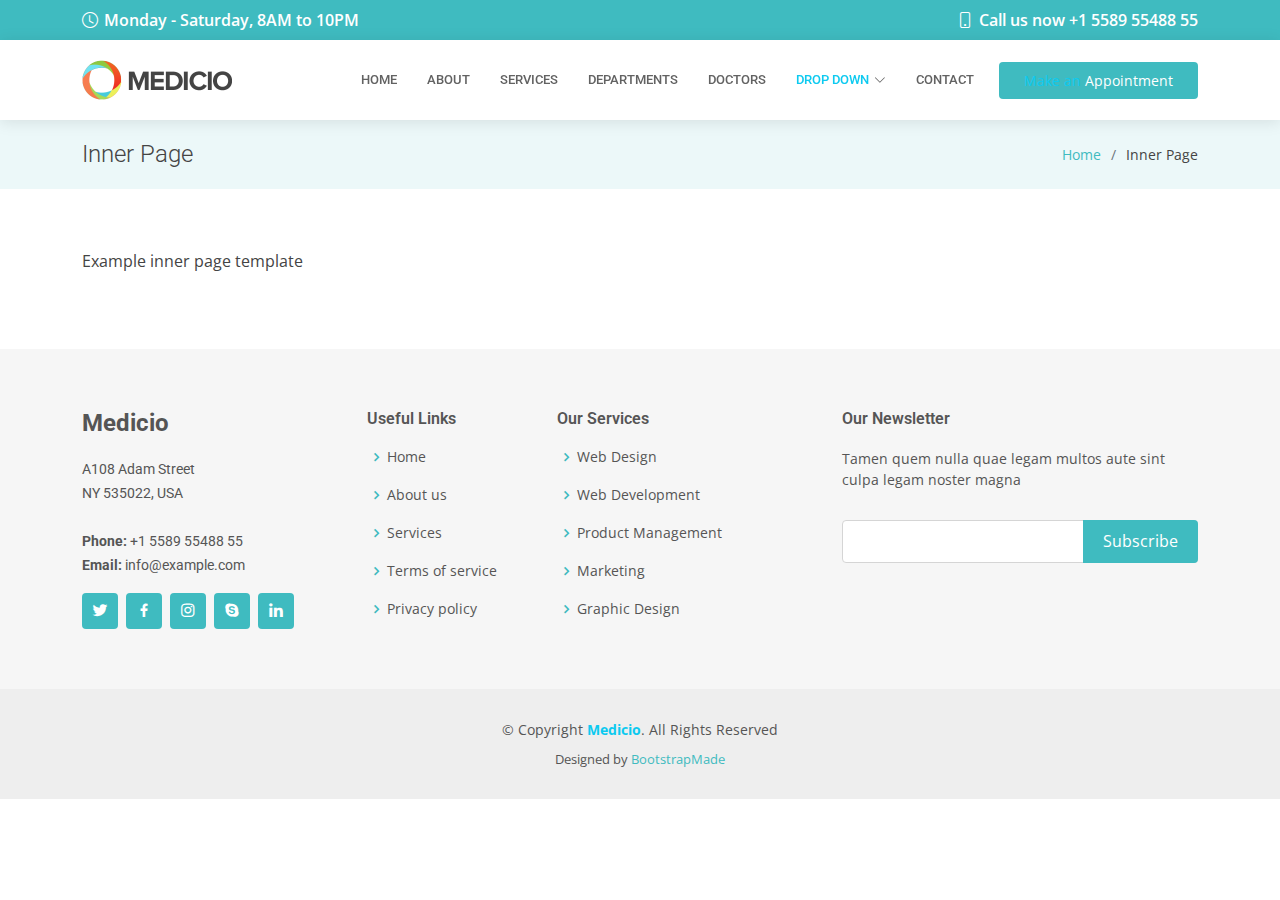
<file: templates/Medicio/inner-page.html>
<!DOCTYPE html>
<html lang="en">

<head>
  <meta charset="utf-8">
  <meta content="width=device-width, initial-scale=1.0" name="viewport">

  <title>Inner Page - Medicio Bootstrap Template</title>
  <meta content="" name="description">
  <meta content="" name="keywords">

  <!-- Favicons -->
  <link href="../../static/img/favicon.png" rel="icon">
  <link href="../../static/img/apple-touch-icon.png" rel="apple-touch-icon">

  <!-- Google Fonts -->
  <link href="https://fonts.googleapis.com/css?family=Open+Sans:300,300i,400,400i,600,600i,700,700i|Roboto:300,300i,400,400i,500,500i,600,600i,700,700i|Poppins:300,300i,400,400i,500,500i,600,600i,700,700i" rel="stylesheet">

  <!-- Vendor CSS Files -->
  <link href="assets/vendor/fontawesome-free/css/all.min.css" rel="stylesheet">
  <link href="assets/vendor/animate.css/animate.min.css" rel="stylesheet">
  <link href="assets/vendor/aos/aos.css" rel="stylesheet">
  <link href="assets/vendor/bootstrap/css/bootstrap.min.css" rel="stylesheet">
  <link href="assets/vendor/bootstrap-icons/bootstrap-icons.css" rel="stylesheet">
  <link href="assets/vendor/boxicons/css/boxicons.min.css" rel="stylesheet">
  <link href="assets/vendor/glightbox/css/glightbox.min.css" rel="stylesheet">
  <link href="assets/vendor/swiper/swiper-bundle.min.css" rel="stylesheet">

  <!-- Template Main CSS File -->
  <link href="../../static/css/style.css" rel="stylesheet">

  <!-- =======================================================
  * Template Name: Medicio - v4.10.0
  * Template URL: https://bootstrapmade.com/medicio-free-bootstrap-theme/
  * Author: BootstrapMade.com
  * License: https://bootstrapmade.com/license/
  ======================================================== -->
</head>

<body>

  <!-- ======= Top Bar ======= -->
  <div id="topbar" class="d-flex align-items-center fixed-top">
    <div class="container d-flex align-items-center justify-content-center justify-content-md-between">
      <div class="align-items-center d-none d-md-flex">
        <i class="bi bi-clock"></i> Monday - Saturday, 8AM to 10PM
      </div>
      <div class="d-flex align-items-center">
        <i class="bi bi-phone"></i> Call us now +1 5589 55488 55
      </div>
    </div>
  </div>

  <!-- ======= Header ======= -->
  <header id="header" class="fixed-top">
    <div class="container d-flex align-items-center">

      <a href="index.html" class="logo me-auto"><img src="../../static/img/logo.png" alt=""></a>
      <!-- Uncomment below if you prefer to use an image logo -->
      <!-- <h1 class="logo me-auto"><a href="index.html">Medicio</a></h1> -->

      <nav id="navbar" class="navbar order-last order-lg-0">
        <ul>
          <li><a class="nav-link scrollto " href="#hero">Home</a></li>
          <li><a class="nav-link scrollto" href="#about">About</a></li>
          <li><a class="nav-link scrollto" href="#services">Services</a></li>
          <li><a class="nav-link scrollto" href="#departments">Departments</a></li>
          <li><a class="nav-link scrollto" href="#doctors">Doctors</a></li>
          <li class="dropdown"><a href="#"><span>Drop Down</span> <i class="bi bi-chevron-down"></i></a>
            <ul>
              <li><a href="#">Drop Down 1</a></li>
              <li class="dropdown"><a href="#"><span>Deep Drop Down</span> <i class="bi bi-chevron-right"></i></a>
                <ul>
                  <li><a href="#">Deep Drop Down 1</a></li>
                  <li><a href="#">Deep Drop Down 2</a></li>
                  <li><a href="#">Deep Drop Down 3</a></li>
                  <li><a href="#">Deep Drop Down 4</a></li>
                  <li><a href="#">Deep Drop Down 5</a></li>
                </ul>
              </li>
              <li><a href="#">Drop Down 2</a></li>
              <li><a href="#">Drop Down 3</a></li>
              <li><a href="#">Drop Down 4</a></li>
            </ul>
          </li>
          <li><a class="nav-link scrollto" href="#contact">Contact</a></li>
        </ul>
        <i class="bi bi-list mobile-nav-toggle"></i>
      </nav><!-- .navbar -->

      <a href="#appointment" class="appointment-btn scrollto"><span class="d-none d-md-inline">Make an</span> Appointment</a>

    </div>
  </header><!-- End Header -->

  <main id="main">

    <!-- ======= Breadcrumbs Section ======= -->
    <section class="breadcrumbs">
      <div class="container">

        <div class="d-flex justify-content-between align-items-center">
          <h2>Inner Page</h2>
          <ol>
            <li><a href="index.html">Home</a></li>
            <li>Inner Page</li>
          </ol>
        </div>

      </div>
    </section><!-- End Breadcrumbs Section -->

    <section class="inner-page">
      <div class="container">
        <p>
          Example inner page template
        </p>
      </div>
    </section>

  </main><!-- End #main -->

  <!-- ======= Footer ======= -->
  <footer id="footer">
    <div class="footer-top">
      <div class="container">
        <div class="row">

          <div class="col-lg-3 col-md-6">
            <div class="footer-info">
              <h3>Medicio</h3>
              <p>
                A108 Adam Street <br>
                NY 535022, USA<br><br>
                <strong>Phone:</strong> +1 5589 55488 55<br>
                <strong>Email:</strong> info@example.com<br>
              </p>
              <div class="social-links mt-3">
                <a href="#" class="twitter"><i class="bx bxl-twitter"></i></a>
                <a href="#" class="facebook"><i class="bx bxl-facebook"></i></a>
                <a href="#" class="instagram"><i class="bx bxl-instagram"></i></a>
                <a href="#" class="google-plus"><i class="bx bxl-skype"></i></a>
                <a href="#" class="linkedin"><i class="bx bxl-linkedin"></i></a>
              </div>
            </div>
          </div>

          <div class="col-lg-2 col-md-6 footer-links">
            <h4>Useful Links</h4>
            <ul>
              <li><i class="bx bx-chevron-right"></i> <a href="#">Home</a></li>
              <li><i class="bx bx-chevron-right"></i> <a href="#">About us</a></li>
              <li><i class="bx bx-chevron-right"></i> <a href="#">Services</a></li>
              <li><i class="bx bx-chevron-right"></i> <a href="#">Terms of service</a></li>
              <li><i class="bx bx-chevron-right"></i> <a href="#">Privacy policy</a></li>
            </ul>
          </div>

          <div class="col-lg-3 col-md-6 footer-links">
            <h4>Our Services</h4>
            <ul>
              <li><i class="bx bx-chevron-right"></i> <a href="#">Web Design</a></li>
              <li><i class="bx bx-chevron-right"></i> <a href="#">Web Development</a></li>
              <li><i class="bx bx-chevron-right"></i> <a href="#">Product Management</a></li>
              <li><i class="bx bx-chevron-right"></i> <a href="#">Marketing</a></li>
              <li><i class="bx bx-chevron-right"></i> <a href="#">Graphic Design</a></li>
            </ul>
          </div>

          <div class="col-lg-4 col-md-6 footer-newsletter">
            <h4>Our Newsletter</h4>
            <p>Tamen quem nulla quae legam multos aute sint culpa legam noster magna</p>
            <form action="" method="post">
              <input type="email" name="email"><input type="submit" value="Subscribe">
            </form>

          </div>

        </div>
      </div>
    </div>

    <div class="container">
      <div class="copyright">
        &copy; Copyright <strong><span>Medicio</span></strong>. All Rights Reserved
      </div>
      <div class="credits">
        <!-- All the links in the footer should remain intact. -->
        <!-- You can delete the links only if you purchased the pro version. -->
        <!-- Licensing information: https://bootstrapmade.com/license/ -->
        <!-- Purchase the pro version with working PHP/AJAX contact form: https://bootstrapmade.com/medicio-free-bootstrap-theme/ -->
        Designed by <a href="https://bootstrapmade.com/">BootstrapMade</a>
      </div>
    </div>
  </footer><!-- End Footer -->

  <div id="preloader"></div>
  <a href="#" class="back-to-top d-flex align-items-center justify-content-center"><i class="bi bi-arrow-up-short"></i></a>

  <!-- Vendor JS Files -->
  <script src="assets/vendor/purecounter/purecounter_vanilla.js"></script>
  <script src="assets/vendor/aos/aos.js"></script>
  <script src="assets/vendor/bootstrap/js/bootstrap.bundle.min.js"></script>
  <script src="assets/vendor/glightbox/js/glightbox.min.js"></script>
  <script src="assets/vendor/swiper/swiper-bundle.min.js"></script>
  <script src="assets/vendor/php-email-form/validate.js"></script>

  <!-- Template Main JS File -->
  <script src="../../static/js/main.js"></script>

</body>

</html>
</file>
<file: static/css/style.css>
/**
* Template Name: Medicio - v4.10.0
* Template URL: https://bootstrapmade.com/medicio-free-bootstrap-theme/
* Author: BootstrapMade.com
* License: https://bootstrapmade.com/license/
*/

/*--------------------------------------------------------------
# General
--------------------------------------------------------------*/
body {
  font-family: "Open Sans", sans-serif;
  color: #444444;
}

a {
  color: #3fbbc0;
  text-decoration: none;
}

a:hover {
  color: #65c9cd;
  text-decoration: none;
}

h1,
h2,
h3,
h4,
h5,
h6 {
  font-family: "Roboto", sans-serif;
}

/*--------------------------------------------------------------
# Preloader
--------------------------------------------------------------*/
#preloader {
  position: fixed;
  top: 0;
  left: 0;
  right: 0;
  bottom: 0;
  z-index: 9999;
  overflow: hidden;
  background: #fff;
}

#preloader:before {
  content: "";
  position: fixed;
  top: calc(50% - 30px);
  left: calc(50% - 30px);
  border: 6px solid #3fbbc0;
  border-top-color: #ecf8f9;
  border-radius: 50%;
  width: 60px;
  height: 60px;
  -webkit-animation: animate-preloader 1s linear infinite;
  animation: animate-preloader 1s linear infinite;
}

@-webkit-keyframes animate-preloader {
  0% {
    transform: rotate(0deg);
  }

  100% {
    transform: rotate(360deg);
  }
}

@keyframes animate-preloader {
  0% {
    transform: rotate(0deg);
  }

  100% {
    transform: rotate(360deg);
  }
}

/*--------------------------------------------------------------
# Back to top button
--------------------------------------------------------------*/
.back-to-top {
  position: fixed;
  visibility: hidden;
  opacity: 0;
  right: 15px;
  bottom: 15px;
  z-index: 996;
  background: #3fbbc0;
  width: 40px;
  height: 40px;
  border-radius: 4px;
  transition: all 0.4s;
}

.back-to-top i {
  font-size: 28px;
  color: #fff;
  line-height: 0;
}

.back-to-top:hover {
  background: #5ec6ca;
  color: #fff;
}

.back-to-top.active {
  visibility: visible;
  opacity: 1;
}

/*--------------------------------------------------------------
# Disable aos animation delay on mobile devices
--------------------------------------------------------------*/
@media screen and (max-width: 768px) {
  [data-aos-delay] {
    transition-delay: 0 !important;
  }
}

/*--------------------------------------------------------------
# Top Bar
--------------------------------------------------------------*/
#topbar {
  background: #3fbbc0;
  color: #fff;
  height: 40px;
  font-size: 16px;
  font-weight: 600;
  z-index: 996;
  transition: all 0.5s;
}

#topbar.topbar-scrolled {
  top: -40px;
}

#topbar i {
  padding-right: 6px;
  line-height: 0;
}

/*--------------------------------------------------------------
# Header
--------------------------------------------------------------*/
#header {
  background: #fff;
  transition: all 0.5s;
  z-index: 997;
  padding: 20px 0;
  top: 40px;
  box-shadow: 0px 2px 15px rgba(0, 0, 0, 0.1);
}

@media (max-width: 992px) {
  #header {
    padding: 15px 0;
  }
}

#header.header-scrolled {
  top: 0;
}

#header .logo {
  font-size: 28px;
  margin: 0;
  padding: 0;
  line-height: 1;
  font-weight: 600;
  letter-spacing: 0.5px;
  text-transform: uppercase;
}

#header .logo a {
  color: #555555;
}

#header .logo img {
  max-height: 40px;
}

/**
* Appointment Button
*/
.appointment-btn {
  margin-left: 25px;
  background: #3fbbc0;
  color: #fff;
  border-radius: 4px;
  padding: 8px 25px;
  white-space: nowrap;
  transition: 0.3s;
  font-size: 14px;
  display: inline-block;
}

.appointment-btn:hover {
  background: #65c9cd;
  color: #fff;
}

@media (max-width: 768px) {
  .appointment-btn {
    margin: 0 15px 0 0;
    padding: 6px 15px;
  }
}

/*--------------------------------------------------------------
# Navigation Menu
--------------------------------------------------------------*/
/**
* Desktop Navigation 
*/
.navbar {
  padding: 0;
}

.navbar ul {
  margin: 0;
  padding: 0;
  display: flex;
  list-style: none;
  align-items: center;
}

.navbar li {
  position: relative;
}

.navbar a,
.navbar a:focus {
  display: flex;
  align-items: center;
  justify-content: space-between;
  padding: 10px 0 10px 30px;
  font-family: "Roboto", sans-serif;
  font-size: 13px;
  color: #626262;
  white-space: nowrap;
  transition: 0.3s;
  text-transform: uppercase;
  font-weight: 500;
}

.navbar a i,
.navbar a:focus i {
  font-size: 12px;
  line-height: 0;
  margin-left: 5px;
}

.navbar a:hover,
.navbar .active,
.navbar .active:focus,
.navbar li:hover>a {
  color: #3fbbc0;
}

.navbar .dropdown ul {
  display: block;
  position: absolute;
  left: 14px;
  top: calc(100% + 30px);
  margin: 0;
  padding: 10px 0;
  z-index: 99;
  opacity: 0;
  visibility: hidden;
  background: #fff;
  box-shadow: 0px 0px 30px rgba(127, 137, 161, 0.25);
  transition: 0.3s;
  border-radius: 4px;
}

.navbar .dropdown ul li {
  min-width: 200px;
}

.navbar .dropdown ul a {
  padding: 10px 20px;
  text-transform: none;
}

.navbar .dropdown ul a i {
  font-size: 12px;
}

.navbar .dropdown ul a:hover,
.navbar .dropdown ul .active:hover,
.navbar .dropdown ul li:hover>a {
  color: #3fbbc0;
}

.navbar .dropdown:hover>ul {
  opacity: 1;
  top: 100%;
  visibility: visible;
}

.navbar .dropdown .dropdown ul {
  top: 0;
  left: calc(100% - 30px);
  visibility: hidden;
}

.navbar .dropdown .dropdown:hover>ul {
  opacity: 1;
  top: 0;
  left: 100%;
  visibility: visible;
}

@media (max-width: 1366px) {
  .navbar .dropdown .dropdown ul {
    left: -90%;
  }

  .navbar .dropdown .dropdown:hover>ul {
    left: -100%;
  }
}

/**
* Mobile Navigation 
*/
.mobile-nav-toggle {
  color: #555555;
  font-size: 28px;
  cursor: pointer;
  display: none;
  line-height: 0;
  transition: 0.5s;
}

.mobile-nav-toggle.bi-x {
  color: #fff;
}

@media (max-width: 991px) {
  .mobile-nav-toggle {
    display: block;
  }

  .navbar ul {
    display: none;
  }
}

.navbar-mobile {
  position: fixed;
  overflow: hidden;
  top: 0;
  right: 0;
  left: 0;
  bottom: 0;
  background: rgba(60, 60, 60, 0.9);
  transition: 0.3s;
  z-index: 999;
}

.navbar-mobile .mobile-nav-toggle {
  position: absolute;
  top: 15px;
  right: 15px;
}

.navbar-mobile ul {
  display: block;
  position: absolute;
  top: 55px;
  right: 15px;
  bottom: 15px;
  left: 15px;
  padding: 10px 0;
  border-radius: 8px;
  background-color: #fff;
  overflow-y: auto;
  transition: 0.3s;
}

.navbar-mobile a,
.navbar-mobile a:focus {
  padding: 10px 20px;
  font-size: 15px;
  color: #555555;
}

.navbar-mobile a:hover,
.navbar-mobile .active,
.navbar-mobile li:hover>a {
  color: #3fbbc0;
}

.navbar-mobile .dropdown ul {
  position: static;
  display: none;
  margin: 10px 20px;
  padding: 10px 0;
  z-index: 99;
  opacity: 1;
  visibility: visible;
  background: #fff;
  box-shadow: 0px 0px 30px rgba(127, 137, 161, 0.25);
}

.navbar-mobile .dropdown ul li {
  min-width: 200px;
}

.navbar-mobile .dropdown ul a {
  padding: 10px 20px;
}

.navbar-mobile .dropdown ul a i {
  font-size: 12px;
}

.navbar-mobile .dropdown ul a:hover,
.navbar-mobile .dropdown ul .active:hover,
.navbar-mobile .dropdown ul li:hover>a {
  color: #3fbbc0;
}

.navbar-mobile .dropdown>.dropdown-active {
  display: block;
}

/*--------------------------------------------------------------
# Hero Section
--------------------------------------------------------------*/
#hero {
  width: 100%;
  height: 100vh;
  background-color: rgba(60, 60, 60, 0.8);
  overflow: hidden;
  position: relative;
}

#hero .carousel,
#hero .carousel-inner,
#hero .carousel-item,
#hero .carousel-item::before {
  position: absolute;
  top: 0;
  right: 0;
  left: 0;
  bottom: 0;
}

#hero .carousel-item {
  background-size: cover;
  background-position: center;
  background-repeat: no-repeat;
  display: flex;
  justify-content: center;
  align-items: flex-end;
}

#hero .container {
  text-align: center;
  background: rgba(255, 255, 255, 0.9);
  padding-top: 30px;
  padding-bottom: 30px;
  margin-bottom: 50px;
  border-top: 4px solid #3fbbc0;
}

@media (max-width: 1200px) {
  #hero .container {
    margin-left: 50px;
    margin-right: 50px;
  }
}

#hero h2 {
  color: #2f2f2f;
  margin-bottom: 20px;
  font-size: 36px;
  font-weight: 700;
}

#hero p {
  margin: 0 auto 30px auto;
  color: #555555;
}

#hero .carousel-inner .carousel-item {
  transition-property: opacity;
  background-position: center top;
}

#hero .carousel-inner .carousel-item,
#hero .carousel-inner .active.carousel-item-start,
#hero .carousel-inner .active.carousel-item-end {
  opacity: 0;
}

#hero .carousel-inner .active,
#hero .carousel-inner .carousel-item-next.carousel-item-start,
#hero .carousel-inner .carousel-item-prev.carousel-item-end {
  opacity: 1;
  transition: 0.5s;
}

#hero .carousel-inner .carousel-item-next,
#hero .carousel-inner .carousel-item-prev,
#hero .carousel-inner .active.carousel-item-start,
#hero .carousel-inner .active.carousel-item-end {
  left: 0;
  transform: translate3d(0, 0, 0);
}

#hero .carousel-control-next-icon,
#hero .carousel-control-prev-icon {
  background: none;
  font-size: 30px;
  line-height: 0;
  width: auto;
  height: auto;
  background: rgba(63, 187, 192, 0.8);
  border-radius: 50px;
  transition: 0.3s;
  color: rgba(255, 255, 255, 0.5);
  width: 54px;
  height: 54px;
  display: flex;
  align-items: center;
  justify-content: center;
}

#hero .carousel-control-next-icon:hover,
#hero .carousel-control-prev-icon:hover {
  background: #3fbbc0;
  color: rgba(255, 255, 255, 0.8);
}

#hero .carousel-indicators li {
  cursor: pointer;
  background: #fff;
  overflow: hidden;
  border: 0;
  width: 12px;
  height: 12px;
  border-radius: 50px;
  opacity: 0.6;
  transition: 0.3s;
}

#hero .carousel-indicators li.active {
  opacity: 1;
  background: #3fbbc0;
}

#hero .btn-get-started {
  font-family: "Roboto", sans-serif;
  font-weight: 500;
  font-size: 14px;
  letter-spacing: 1px;
  display: inline-block;
  padding: 14px 32px;
  border-radius: 4px;
  transition: 0.5s;
  line-height: 1;
  color: #fff;
  background: #3fbbc0;
}

#hero .btn-get-started:hover {
  background: #65c9cd;
}

@media (max-width: 992px) {
  #hero {
    height: 100vh;
  }

  #hero .container {
    margin-top: 100px;
  }
}

@media (max-width: 768px) {
  #hero h2 {
    font-size: 28px;
  }
}

@media (min-width: 1024px) {

  #hero .carousel-control-prev,
  #hero .carousel-control-next {
    width: 5%;
  }
}

@media (max-height: 500px) {
  #hero {
    height: 160vh;
  }
}

/*--------------------------------------------------------------
# Sections General
--------------------------------------------------------------*/
section {
  padding: 60px 0;
  overflow: hidden;
}

.section-bg {
  background-color: #f7fcfc;
}

.section-title {
  text-align: center;
  padding-bottom: 30px;
}

.section-title h2 {
  font-size: 32px;
  font-weight: bold;
  text-transform: uppercase;
  margin-bottom: 20px;
  padding-bottom: 20px;
  position: relative;
}

.section-title h2::after {
  content: "";
  position: absolute;
  display: block;
  width: 50px;
  height: 3px;
  background: #3fbbc0;
  bottom: 0;
  left: calc(50% - 25px);
}

.section-title p {
  margin-bottom: 0;
}

/*--------------------------------------------------------------
# Breadcrumbs
--------------------------------------------------------------*/
.breadcrumbs {
  padding: 20px 0;
  background-color: #ecf8f9;
  min-height: 40px;
  margin-top: 120px;
}

@media (max-width: 992px) {
  .breadcrumbs {
    margin-top: 70px;
  }
}

.breadcrumbs h2 {
  font-size: 24px;
  font-weight: 300;
  margin: 0;
}

@media (max-width: 992px) {
  .breadcrumbs h2 {
    margin: 0 0 10px 0;
  }
}

.breadcrumbs ol {
  display: flex;
  flex-wrap: wrap;
  list-style: none;
  padding: 0;
  margin: 0;
  font-size: 14px;
}

.breadcrumbs ol li+li {
  padding-left: 10px;
}

.breadcrumbs ol li+li::before {
  display: inline-block;
  padding-right: 10px;
  color: #6c757d;
  content: "/";
}

@media (max-width: 768px) {
  .breadcrumbs .d-flex {
    display: block !important;
  }

  .breadcrumbs ol {
    display: block;
  }

  .breadcrumbs ol li {
    display: inline-block;
  }
}

/*--------------------------------------------------------------
# Featured Services
--------------------------------------------------------------*/
.featured-services .icon-box {
  padding: 30px;
  position: relative;
  overflow: hidden;
  background: #fff;
  box-shadow: 0 0 29px 0 rgba(68, 88, 144, 0.12);
  transition: all 0.3s ease-in-out;
  border-radius: 8px;
  z-index: 1;
}

.featured-services .icon-box::before {
  content: "";
  position: absolute;
  background: #d9f1f2;
  right: 0;
  left: 0;
  bottom: 0;
  top: 100%;
  transition: all 0.3s;
  z-index: -1;
}

.featured-services .icon-box:hover::before {
  background: #3fbbc0;
  top: 0;
  border-radius: 0px;
}

.featured-services .icon {
  margin-bottom: 15px;
}

.featured-services .icon i {
  font-size: 48px;
  line-height: 1;
  color: #3fbbc0;
  transition: all 0.3s ease-in-out;
}

.featured-services .title {
  font-weight: 700;
  margin-bottom: 15px;
  font-size: 18px;
}

.featured-services .title a {
  color: #111;
}

.featured-services .description {
  font-size: 15px;
  line-height: 28px;
  margin-bottom: 0;
}

.featured-services .icon-box:hover .title a,
.featured-services .icon-box:hover .description {
  color: #fff;
}

.featured-services .icon-box:hover .icon i {
  color: #fff;
}

/*--------------------------------------------------------------
# Cta
--------------------------------------------------------------*/
.cta {
  background: #3fbbc0;
  color: #fff;
  background-size: cover;
  padding: 60px 0;
}

.cta h3 {
  font-size: 28px;
  font-weight: 700;
}

.cta .cta-btn {
  font-family: "Roboto", sans-serif;
  font-weight: 500;
  font-size: 16px;
  letter-spacing: 1px;
  display: inline-block;
  padding: 10px 35px;
  border-radius: 25px;
  transition: 0.5s;
  margin-top: 10px;
  border: 2px solid #fff;
  color: #fff;
}

.cta .cta-btn:hover {
  background: #fff;
  color: #3fbbc0;
}

/*--------------------------------------------------------------
# About Us
--------------------------------------------------------------*/
.about .content h3 {
  font-weight: 600;
  font-size: 26px;
}

.about .content ul {
  list-style: none;
  padding: 0;
}

.about .content ul li {
  padding-bottom: 10px;
}

.about .content ul i {
  font-size: 20px;
  padding-right: 4px;
  color: #3fbbc0;
}

.about .content p:last-child {
  margin-bottom: 0;
}

/*--------------------------------------------------------------
# Counts
--------------------------------------------------------------*/
.counts {
  padding-bottom: 30px;
}

.counts .count-box {
  box-shadow: -10px -5px 40px 0 rgba(0, 0, 0, 0.1);
  padding: 30px;
  width: 100%;
}

.counts .count-box i {
  display: block;
  font-size: 30px;
  color: #3fbbc0;
  float: left;
}

.counts .count-box span {
  font-size: 42px;
  line-height: 24px;
  display: block;
  font-weight: 700;
  color: #555555;
  margin-left: 50px;
}

.counts .count-box p {
  padding: 30px 0 0 0;
  margin: 0;
  font-family: "Roboto", sans-serif;
  font-size: 14px;
}

.counts .count-box a {
  font-weight: 600;
  display: block;
  margin-top: 20px;
  color: #7b7b7b;
  font-size: 15px;
  font-family: "Poppins", sans-serif;
  transition: ease-in-out 0.3s;
}

.counts .count-box a:hover {
  color: #3fbbc0;
}

/*--------------------------------------------------------------
# Features
--------------------------------------------------------------*/
.features .icon-box h4 {
  font-size: 20px;
  font-weight: 700;
  margin: 5px 0 10px 60px;
}

.features .icon-box i {
  font-size: 48px;
  float: left;
  color: #3fbbc0;
}

.features .icon-box p {
  font-size: 15px;
  color: #848484;
  margin-left: 60px;
}

.features .image {
  background-position: center center;
  background-repeat: no-repeat;
  background-size: cover;
  min-height: 400px;
}

/*--------------------------------------------------------------
# Services
--------------------------------------------------------------*/
.services .icon-box {
  margin-bottom: 20px;
  text-align: center;
}

.services .icon {
  display: inline-flex;
  justify-content: center;
  align-items: center;
  width: 80px;
  height: 80px;
  margin-bottom: 20px;
  background: #fff;
  border-radius: 50%;
  transition: 0.5s;
  color: #3fbbc0;
  overflow: hidden;
  box-shadow: 0px 0 25px rgba(0, 0, 0, 0.15);
}

.services .icon i {
  font-size: 36px;
  line-height: 0;
}

.services .icon-box:hover .icon {
  box-shadow: 0px 0 25px rgba(63, 187, 192, 0.3);
}

.services .title {
  font-weight: 600;
  margin-bottom: 15px;
  font-size: 18px;
  position: relative;
  padding-bottom: 15px;
}

.services .title a {
  color: #444444;
  transition: 0.3s;
}

.services .title a:hover {
  color: #3fbbc0;
}

.services .title::after {
  content: "";
  position: absolute;
  display: block;
  width: 50px;
  height: 2px;
  background: #3fbbc0;
  bottom: 0;
  left: calc(50% - 25px);
}

.services .description {
  line-height: 24px;
  font-size: 14px;
}

/*--------------------------------------------------------------
# Appointments
--------------------------------------------------------------*/
.appointment .php-email-form {
  width: 100%;
}

.appointment .php-email-form .form-group {
  padding-bottom: 8px;
}

.appointment .php-email-form .validate {
  display: none;
  color: red;
  margin: 0 0 15px 0;
  font-weight: 400;
  font-size: 13px;
}

.appointment .php-email-form .error-message {
  display: none;
  color: #fff;
  background: #ed3c0d;
  text-align: left;
  padding: 15px;
  font-weight: 600;
}

.appointment .php-email-form .error-message br+br {
  margin-top: 25px;
}

.appointment .php-email-form .sent-message {
  display: none;
  color: #fff;
  background: #18d26e;
  text-align: center;
  padding: 15px;
  font-weight: 600;
}

.appointment .php-email-form .loading {
  display: none;
  background: #fff;
  text-align: center;
  padding: 15px;
}

.appointment .php-email-form .loading:before {
  content: "";
  display: inline-block;
  border-radius: 50%;
  width: 24px;
  height: 24px;
  margin: 0 10px -6px 0;
  border: 3px solid #18d26e;
  border-top-color: #eee;
  -webkit-animation: animate-loading 1s linear infinite;
  animation: animate-loading 1s linear infinite;
}

.appointment .php-email-form input,
.appointment .php-email-form textarea,
.appointment .php-email-form select {
  border-radius: 0;
  box-shadow: none;
  font-size: 14px;
  padding: 10px !important;
}

.appointment .php-email-form input:focus,
.appointment .php-email-form textarea:focus,
.appointment .php-email-form select:focus {
  border-color: #3fbbc0;
}

.appointment .php-email-form input,
.appointment .php-email-form select {
  height: 44px;
}

.appointment .php-email-form textarea {
  padding: 10px 12px;
}

.appointment .php-email-form button[type=submit] {
  background: #3fbbc0;
  border: 0;
  padding: 10px 35px;
  color: #fff;
  transition: 0.4s;
  border-radius: 50px;
}

.appointment .php-email-form button[type=submit]:hover {
  background: #52c2c6;
}

/*--------------------------------------------------------------
# Departments
--------------------------------------------------------------*/
.departments .nav-tabs {
  border: 0;
}

.departments .nav-link {
  border: 0;
  padding: 20px;
  color: #555555;
  border-radius: 0;
  border-left: 5px solid #fff;
  cursor: pointer;
}

.departments .nav-link h4 {
  font-size: 18px;
  font-weight: 600;
  transition: 0.3s;
}

.departments .nav-link p {
  font-size: 14px;
  margin-bottom: 0;
}

.departments .nav-link:hover h4 {
  color: #3fbbc0;
}

.departments .nav-link.active {
  background: #f7fcfc;
  border-color: #3fbbc0;
}

.departments .nav-link.active h4 {
  color: #3fbbc0;
}

.departments .tab-pane.active {
  -webkit-animation: slide-down 0.5s ease-out;
  animation: slide-down 0.5s ease-out;
}

.departments .tab-pane img {
  float: left;
  max-width: 300px;
  padding: 0 15px 15px 0;
}

@media (max-width: 768px) {
  .departments .tab-pane img {
    float: none;
    padding: 0 0 15px 0;
    max-width: 100%;
  }
}

.departments .tab-pane h3 {
  font-size: 26px;
  font-weight: 600;
  margin-bottom: 20px;
  color: #3fbbc0;
}

.departments .tab-pane p {
  color: #777777;
}

.departments .tab-pane p:last-child {
  margin-bottom: 0;
}

@-webkit-keyframes slide-down {
  0% {
    opacity: 0;
  }

  100% {
    opacity: 1;
  }
}

@keyframes slide-down {
  0% {
    opacity: 0;
  }

  100% {
    opacity: 1;
  }
}

/*--------------------------------------------------------------
# Testimonials
--------------------------------------------------------------*/
.testimonials .testimonials-carousel,
.testimonials .testimonials-slider {
  overflow: hidden;
}

.testimonials .testimonial-item {
  box-sizing: content-box;
  min-height: 320px;
}

.testimonials .testimonial-item .testimonial-img {
  width: 90px;
  border-radius: 50%;
  margin: -40px 0 0 40px;
  position: relative;
  z-index: 2;
  border: 6px solid #fff;
}

.testimonials .testimonial-item h3 {
  font-size: 18px;
  font-weight: bold;
  margin: 10px 0 5px 45px;
  color: #111;
}

.testimonials .testimonial-item h4 {
  font-size: 14px;
  color: #999;
  margin: 0 0 0 45px;
}

.testimonials .testimonial-item .quote-icon-left,
.testimonials .testimonial-item .quote-icon-right {
  color: #b2e4e6;
  font-size: 26px;
}

.testimonials .testimonial-item .quote-icon-left {
  display: inline-block;
  left: -5px;
  position: relative;
}

.testimonials .testimonial-item .quote-icon-right {
  display: inline-block;
  right: -5px;
  position: relative;
  top: 10px;
}

.testimonials .testimonial-item p {
  font-style: italic;
  margin: 0 15px 0 15px;
  padding: 20px 20px 60px 20px;
  background: #f0fafa;
  position: relative;
  border-radius: 6px;
  position: relative;
  z-index: 1;
}

.testimonials .swiper-pagination {
  margin-top: 20px;
  position: relative;
}

.testimonials .swiper-pagination .swiper-pagination-bullet {
  width: 12px;
  height: 12px;
  background-color: #fff;
  opacity: 1;
  border: 1px solid #3fbbc0;
}

.testimonials .swiper-pagination .swiper-pagination-bullet-active {
  background-color: #3fbbc0;
}

/*--------------------------------------------------------------
# Doctors
--------------------------------------------------------------*/
.doctors .member {
  margin-bottom: 20px;
  overflow: hidden;
  text-align: center;
  border-radius: 4px;
  background: #fff;
  box-shadow: 0px 2px 15px rgba(63, 187, 192, 0.1);
}

.doctors .member .member-img {
  position: relative;
  overflow: hidden;
}

.doctors .member .social {
  position: absolute;
  left: 0;
  bottom: 0;
  right: 0;
  height: 40px;
  opacity: 0;
  transition: ease-in-out 0.3s;
  background: rgba(255, 255, 255, 0.85);
  display: flex;
  align-items: center;
  justify-content: center;
}

.doctors .member .social a {
  transition: color 0.3s;
  color: #555555;
  margin: 0 10px;
  display: inline-flex;
  align-items: center;
  justify-content: center;
}

.doctors .member .social a i {
  line-height: 0;
}

.doctors .member .social a:hover {
  color: #3fbbc0;
}

.doctors .member .social i {
  font-size: 18px;
  margin: 0 2px;
}

.doctors .member .member-info {
  padding: 25px 15px;
}

.doctors .member .member-info h4 {
  font-weight: 700;
  margin-bottom: 5px;
  font-size: 18px;
  color: #555555;
}

.doctors .member .member-info span {
  display: block;
  font-size: 13px;
  font-weight: 400;
  color: #aaaaaa;
}

.doctors .member .member-info p {
  font-style: italic;
  font-size: 14px;
  line-height: 26px;
  color: #777777;
}

.doctors .member:hover .social {
  opacity: 1;
}

/*--------------------------------------------------------------
# Gallery
--------------------------------------------------------------*/
.gallery {
  overflow: hidden;
}

.gallery .swiper-pagination {
  margin-top: 20px;
  position: relative;
}

.gallery .swiper-pagination .swiper-pagination-bullet {
  width: 12px;
  height: 12px;
  background-color: #fff;
  opacity: 1;
  border: 1px solid #3fbbc0;
}

.gallery .swiper-pagination .swiper-pagination-bullet-active {
  background-color: #3fbbc0;
}

.gallery .swiper-slide-active {
  text-align: center;
}

@media (min-width: 992px) {
  .gallery .swiper-wrapper {
    padding: 40px 0;
  }

  .gallery .swiper-slide-active {
    border: 6px solid #3fbbc0;
    padding: 4px;
    background: #fff;
    z-index: 1;
    transform: scale(1.2);
    margin-top: 10px;
  }
}

/*--------------------------------------------------------------
# Pricing
--------------------------------------------------------------*/
.pricing .box {
  padding: 20px;
  background: #fff;
  text-align: center;
  box-shadow: 0px 0px 4px rgba(0, 0, 0, 0.12);
  border-radius: 4px;
  position: relative;
  overflow: hidden;
}

.pricing h3 {
  font-weight: 400;
  margin: -20px -20px 20px -20px;
  padding: 20px 15px;
  font-size: 16px;
  font-weight: 600;
  color: #777777;
  background: #f8f8f8;
}

.pricing h4 {
  font-size: 36px;
  color: #3fbbc0;
  font-weight: 600;
  font-family: "Poppins", sans-serif;
  margin-bottom: 20px;
}

.pricing h4 sup {
  font-size: 20px;
  top: -15px;
  left: -3px;
}

.pricing h4 span {
  color: #bababa;
  font-size: 16px;
  font-weight: 300;
}

.pricing ul {
  padding: 0;
  list-style: none;
  color: #444444;
  text-align: center;
  line-height: 20px;
  font-size: 14px;
}

.pricing ul li {
  padding-bottom: 16px;
}

.pricing ul i {
  color: #3fbbc0;
  font-size: 18px;
  padding-right: 4px;
}

.pricing ul .na {
  color: #ccc;
  text-decoration: line-through;
}

.pricing .btn-wrap {
  margin: 20px -20px -20px -20px;
  padding: 20px 15px;
  background: #f8f8f8;
  text-align: center;
}

.pricing .btn-buy {
  background: #3fbbc0;
  display: inline-block;
  padding: 8px 35px 10px 35px;
  border-radius: 4px;
  color: #fff;
  transition: none;
  font-size: 14px;
  font-weight: 400;
  font-family: "Roboto", sans-serif;
  font-weight: 600;
  transition: 0.3s;
}

.pricing .btn-buy:hover {
  background: #65c9cd;
}

.pricing .featured h3 {
  color: #fff;
  background: #3fbbc0;
}

.pricing .advanced {
  width: 200px;
  position: absolute;
  top: 18px;
  right: -68px;
  transform: rotate(45deg);
  z-index: 1;
  font-size: 14px;
  padding: 1px 0 3px 0;
  background: #3fbbc0;
  color: #fff;
}

/*--------------------------------------------------------------
# Frequently Asked Questioins
--------------------------------------------------------------*/
.faq {
  padding: 60px 0;
}

.faq .faq-list {
  padding: 0;
  list-style: none;
}

.faq .faq-list li {
  border-bottom: 1px solid #d9f1f2;
  margin-bottom: 20px;
  padding-bottom: 20px;
}

.faq .faq-list .question {
  display: block;
  position: relative;
  font-family: #3fbbc0;
  font-size: 18px;
  line-height: 24px;
  font-weight: 400;
  padding-left: 25px;
  cursor: pointer;
  color: #32969a;
  transition: 0.3s;
}

.faq .faq-list i {
  font-size: 16px;
  position: absolute;
  left: 0;
  top: -2px;
}

.faq .faq-list p {
  margin-bottom: 0;
  padding: 10px 0 0 25px;
}

.faq .faq-list .icon-show {
  display: none;
}

.faq .faq-list .collapsed {
  color: black;
}

.faq .faq-list .collapsed:hover {
  color: #3fbbc0;
}

.faq .faq-list .collapsed .icon-show {
  display: inline-block;
  transition: 0.6s;
}

.faq .faq-list .collapsed .icon-close {
  display: none;
  transition: 0.6s;
}

/*--------------------------------------------------------------
# Contact
--------------------------------------------------------------*/
.contact .info-box {
  color: #444444;
  text-align: center;
  box-shadow: 0 0 20px rgba(214, 215, 216, 0.5);
  padding: 20px 0 30px 0;
}

.contact .info-box i {
  font-size: 32px;
  color: #3fbbc0;
  border-radius: 50%;
  padding: 8px;
  border: 2px dotted #c5ebec;
}

.contact .info-box h3 {
  font-size: 20px;
  color: #777777;
  font-weight: 700;
  margin: 10px 0;
}

.contact .info-box p {
  padding: 0;
  line-height: 24px;
  font-size: 14px;
  margin-bottom: 0;
}

.contact .php-email-form {
  box-shadow: 0 0 20px rgba(214, 215, 216, 0.5);
  padding: 30px;
}

.contact .php-email-form .error-message {
  display: none;
  color: #fff;
  background: #ed3c0d;
  text-align: left;
  padding: 15px;
  font-weight: 600;
}

.contact .php-email-form .error-message br+br {
  margin-top: 25px;
}

.contact .php-email-form .sent-message {
  display: none;
  color: #fff;
  background: #18d26e;
  text-align: center;
  padding: 15px;
  font-weight: 600;
}

.contact .php-email-form .loading {
  display: none;
  background: #fff;
  text-align: center;
  padding: 15px;
}

.contact .php-email-form .loading:before {
  content: "";
  display: inline-block;
  border-radius: 50%;
  width: 24px;
  height: 24px;
  margin: 0 10px -6px 0;
  border: 3px solid #18d26e;
  border-top-color: #eee;
  -webkit-animation: animate-loading 1s linear infinite;
  animation: animate-loading 1s linear infinite;
}

.contact .php-email-form input,
.contact .php-email-form textarea {
  border-radius: 4px;
  box-shadow: none;
  font-size: 14px;
}

.contact .php-email-form input:focus,
.contact .php-email-form textarea:focus {
  border-color: #3fbbc0;
}

.contact .php-email-form input {
  padding: 10px 15px;
}

.contact .php-email-form textarea {
  padding: 12px 15px;
}

.contact .php-email-form button[type=submit] {
  background: #3fbbc0;
  border: 0;
  padding: 10px 30px;
  color: #fff;
  transition: 0.4s;
  border-radius: 4px;
}

.contact .php-email-form button[type=submit]:hover {
  background: #65c9cd;
}

@-webkit-keyframes animate-loading {
  0% {
    transform: rotate(0deg);
  }

  100% {
    transform: rotate(360deg);
  }
}

@keyframes animate-loading {
  0% {
    transform: rotate(0deg);
  }

  100% {
    transform: rotate(360deg);
  }
}

/*--------------------------------------------------------------
# Footer
--------------------------------------------------------------*/
#footer {
  background: #eeeeee;
  padding: 0 0 30px 0;
  color: #555555;
  font-size: 14px;
}

#footer .footer-top {
  background: #f6f6f6;
  padding: 60px 0 30px 0;
}

#footer .footer-top .footer-info {
  margin-bottom: 30px;
}

#footer .footer-top .footer-info h3 {
  font-size: 24px;
  margin: 0 0 20px 0;
  padding: 2px 0 2px 0;
  line-height: 1;
  font-weight: 700;
}

#footer .footer-top .footer-info p {
  font-size: 14px;
  line-height: 24px;
  margin-bottom: 0;
  font-family: "Roboto", sans-serif;
}

#footer .footer-top .social-links a {
  font-size: 18px;
  display: inline-block;
  background: #3fbbc0;
  color: #fff;
  line-height: 1;
  padding: 8px 0;
  margin-right: 4px;
  border-radius: 4px;
  text-align: center;
  width: 36px;
  height: 36px;
  transition: 0.3s;
}

#footer .footer-top .social-links a:hover {
  background: #65c9cd;
  text-decoration: none;
}

#footer .footer-top h4 {
  font-size: 16px;
  font-weight: 600;
  position: relative;
  padding-bottom: 12px;
}

#footer .footer-top .footer-links {
  margin-bottom: 30px;
}

#footer .footer-top .footer-links ul {
  list-style: none;
  padding: 0;
  margin: 0;
}

#footer .footer-top .footer-links ul i {
  padding-right: 2px;
  color: #3fbbc0;
  font-size: 18px;
  line-height: 1;
}

#footer .footer-top .footer-links ul li {
  padding: 10px 0;
  display: flex;
  align-items: center;
}

#footer .footer-top .footer-links ul li:first-child {
  padding-top: 0;
}

#footer .footer-top .footer-links ul a {
  color: #555555;
  transition: 0.3s;
  display: inline-block;
  line-height: 1;
}

#footer .footer-top .footer-links ul a:hover {
  color: #3fbbc0;
}

#footer .footer-top .footer-newsletter form {
  margin-top: 30px;
  background: #fff;
  padding: 6px 10px;
  position: relative;
  border: 1px solid #d5d5d5;
  border-radius: 4px;
}

#footer .footer-top .footer-newsletter form input[type=email] {
  border: 0;
  padding: 4px;
  width: calc(100% - 110px);
}

#footer .footer-top .footer-newsletter form input[type=submit] {
  position: absolute;
  top: -1px;
  right: -1px;
  bottom: -1px;
  border: 0;
  background: none;
  font-size: 16px;
  padding: 0 20px;
  background: #3fbbc0;
  color: #fff;
  transition: 0.3s;
  border-radius: 0 4px 4px 0;
}

#footer .footer-top .footer-newsletter form input[type=submit]:hover {
  background: #65c9cd;
}

#footer .copyright {
  text-align: center;
  padding-top: 30px;
}

#footer .credits {
  padding-top: 10px;
  text-align: center;
  font-size: 13px;
}

.container span{
  color: #0dcaf0;
}
</file>
